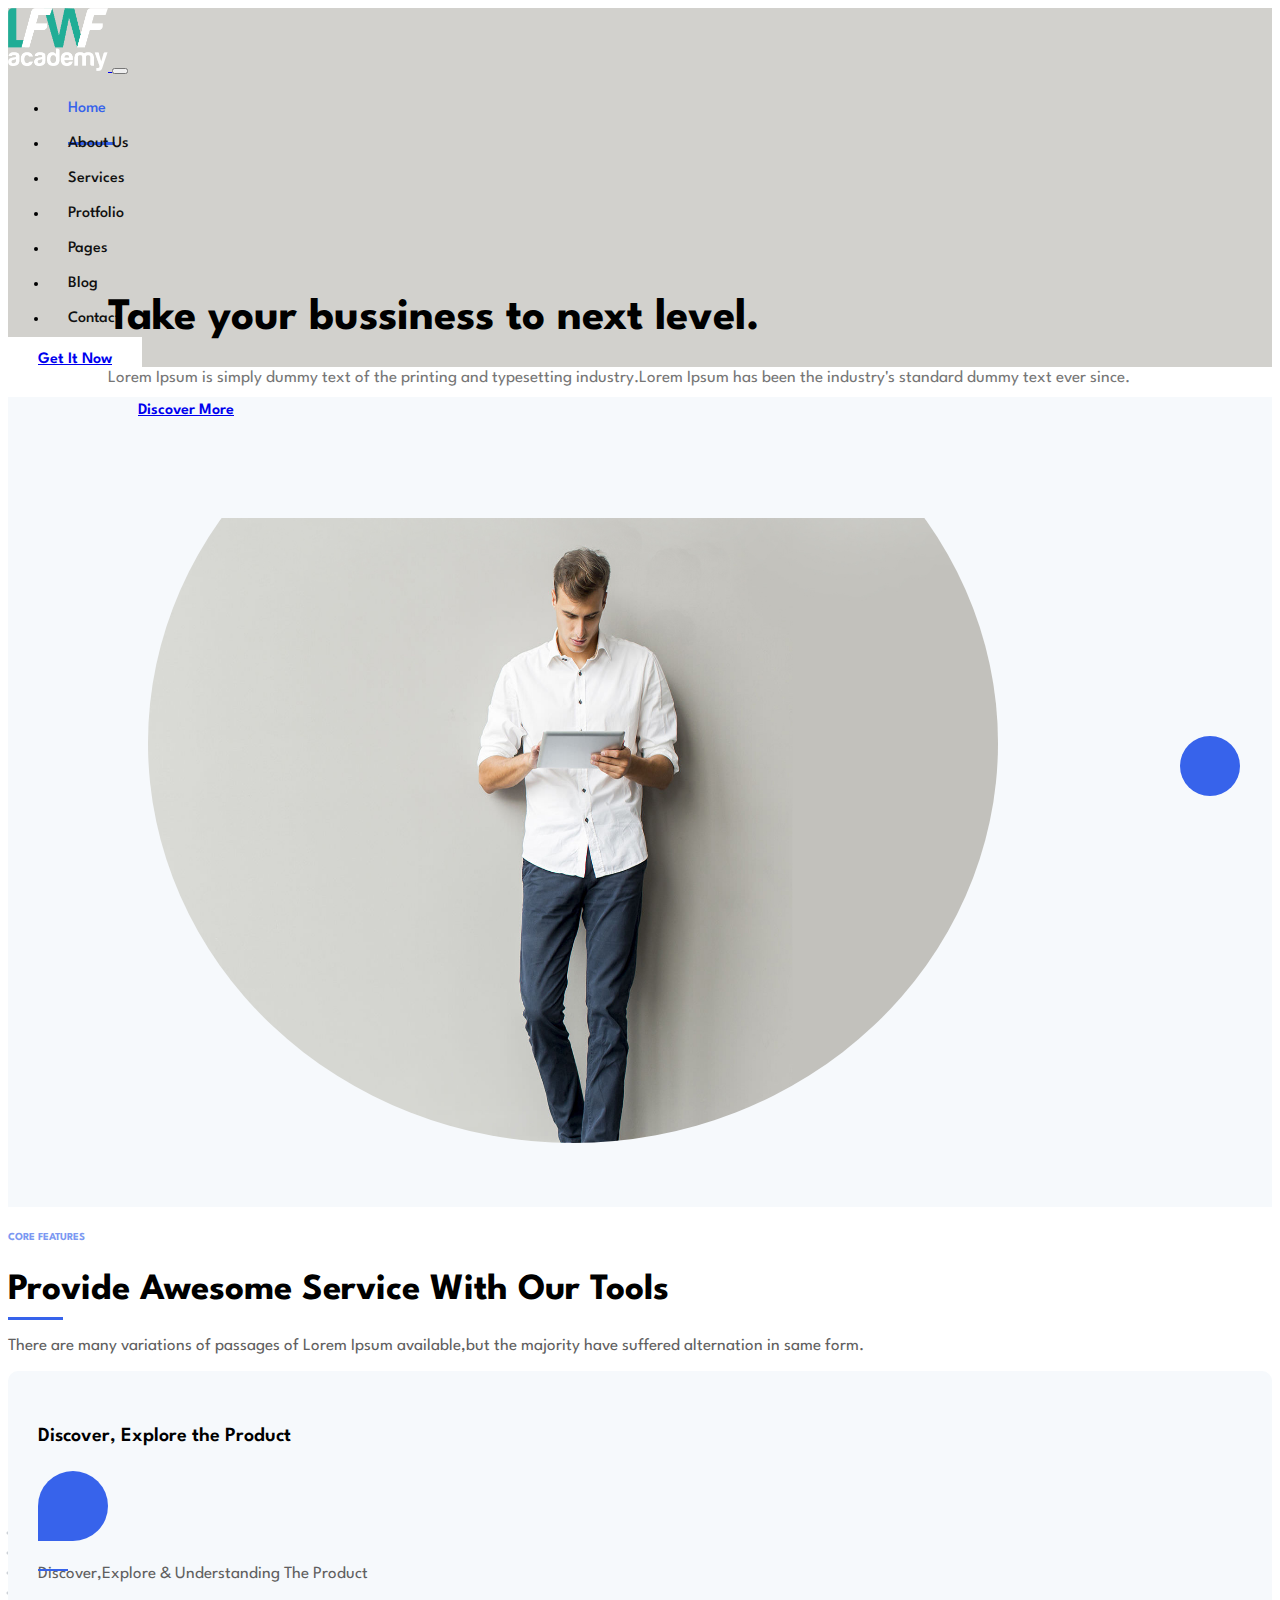
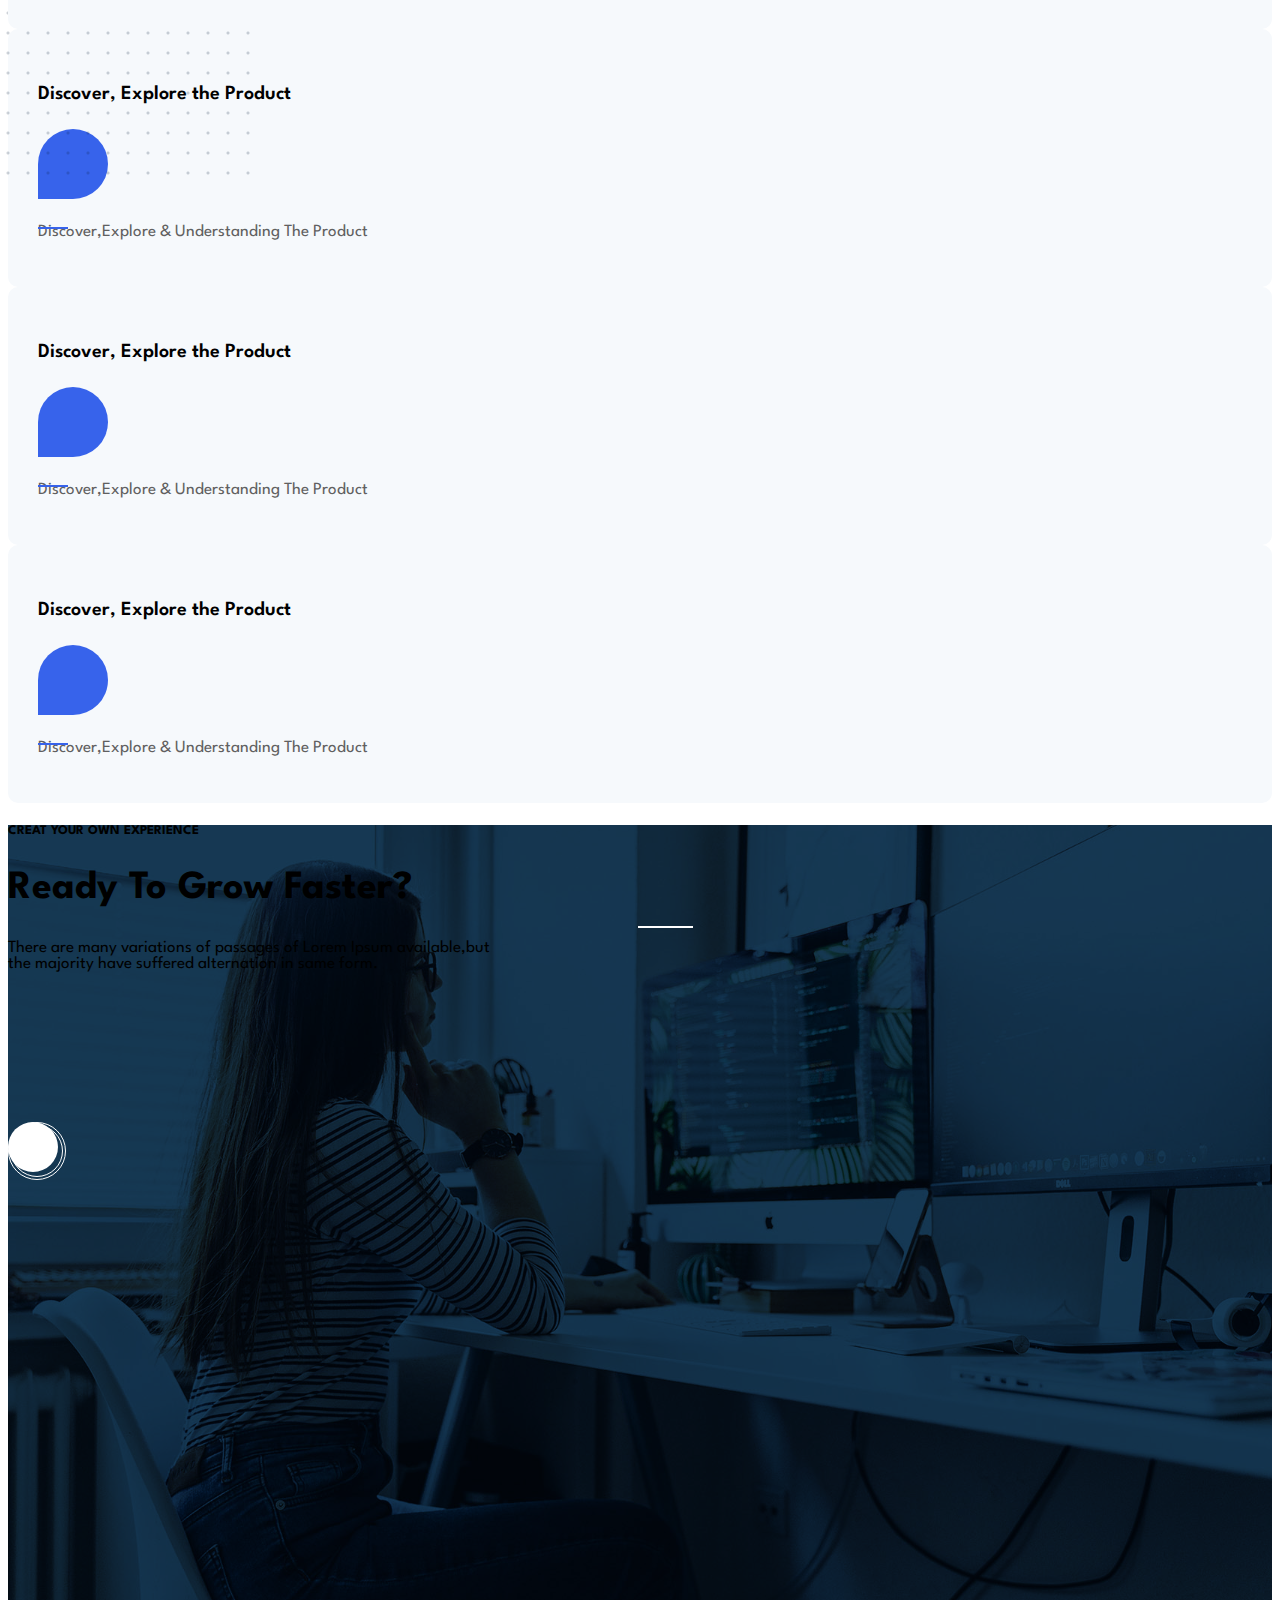
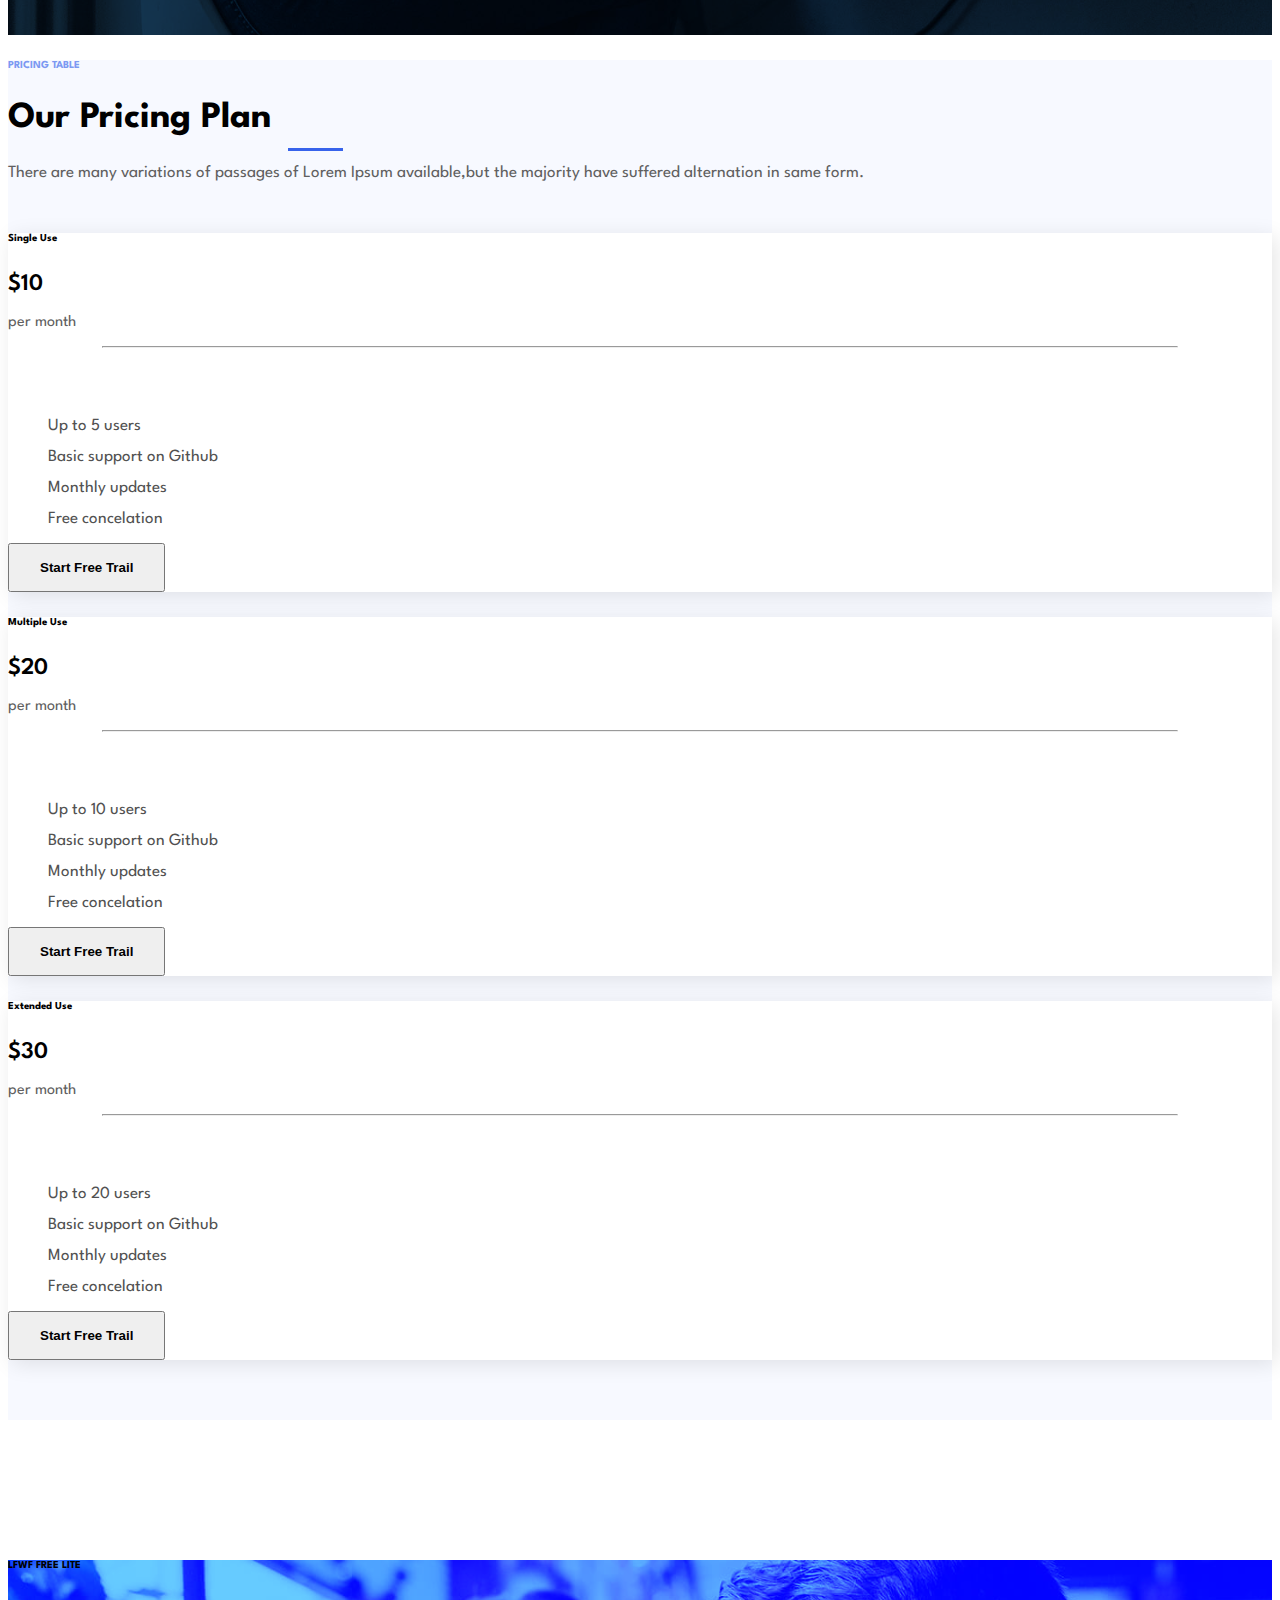
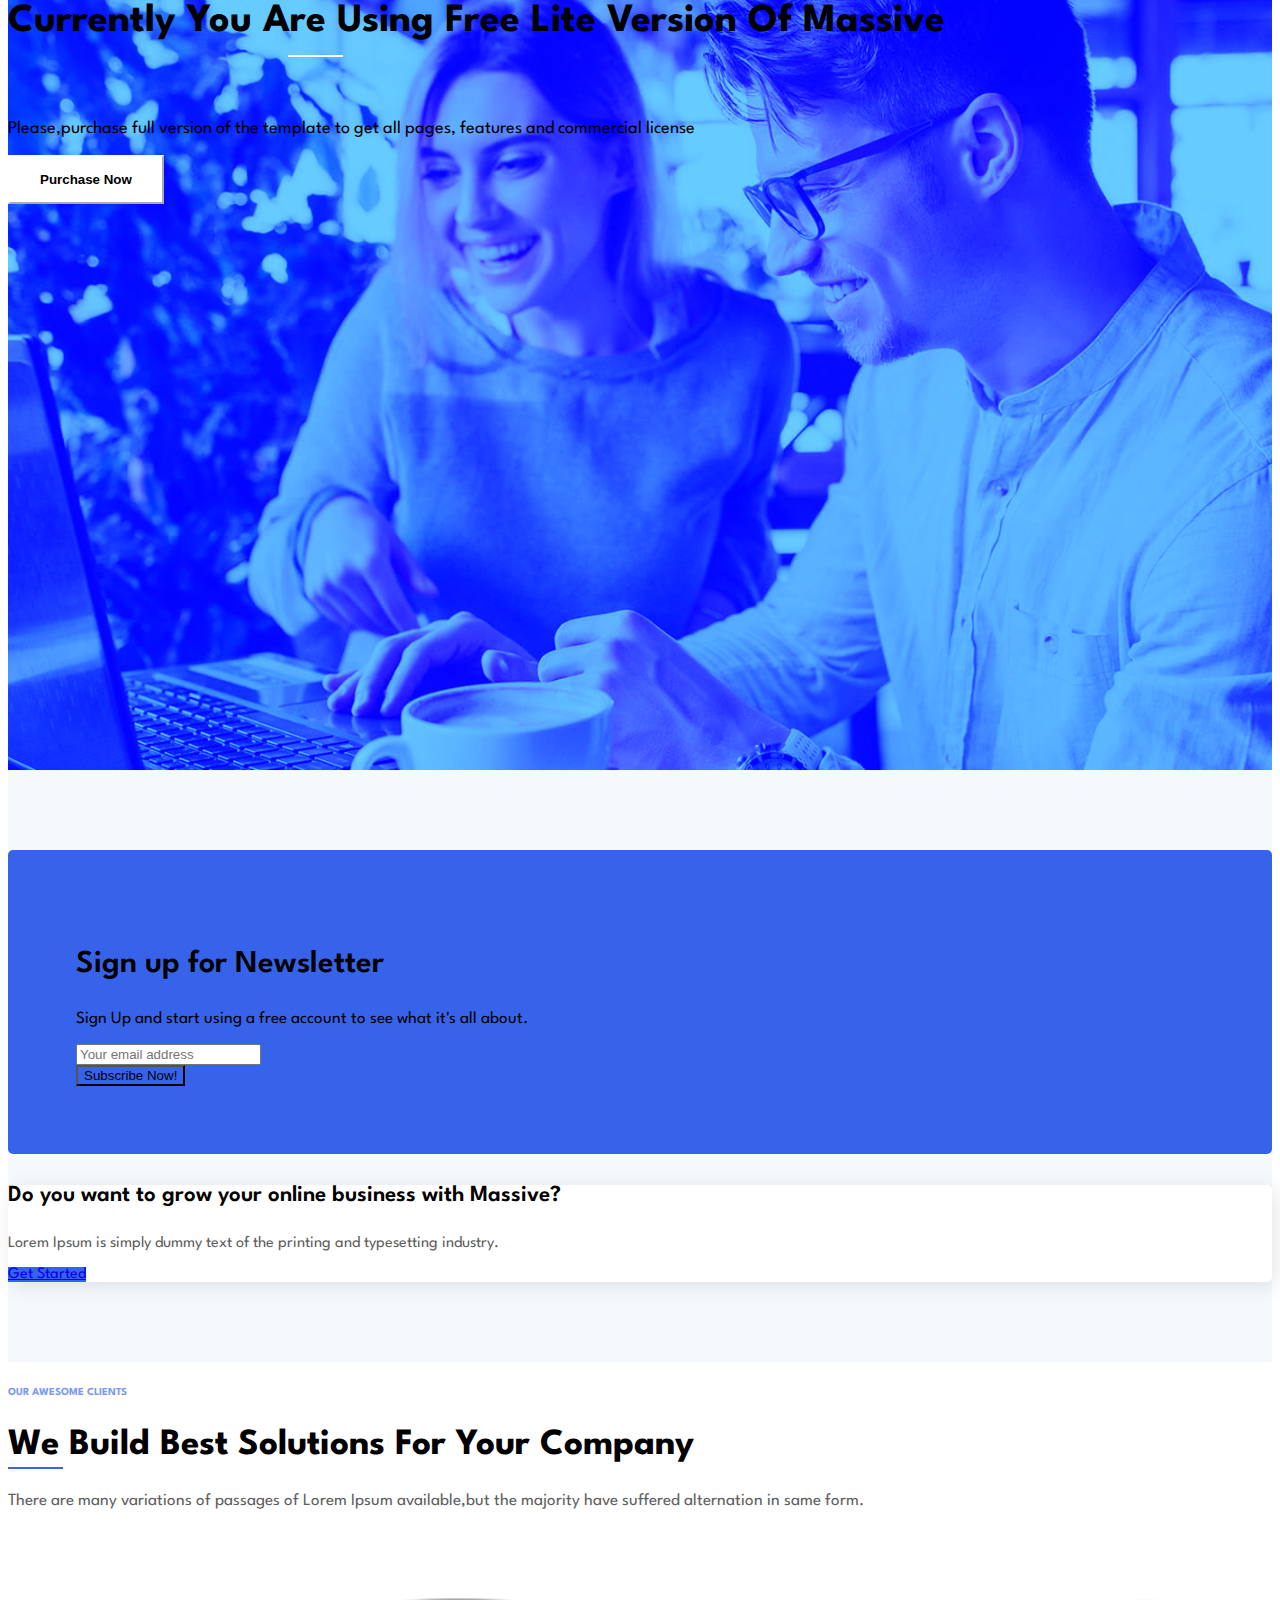
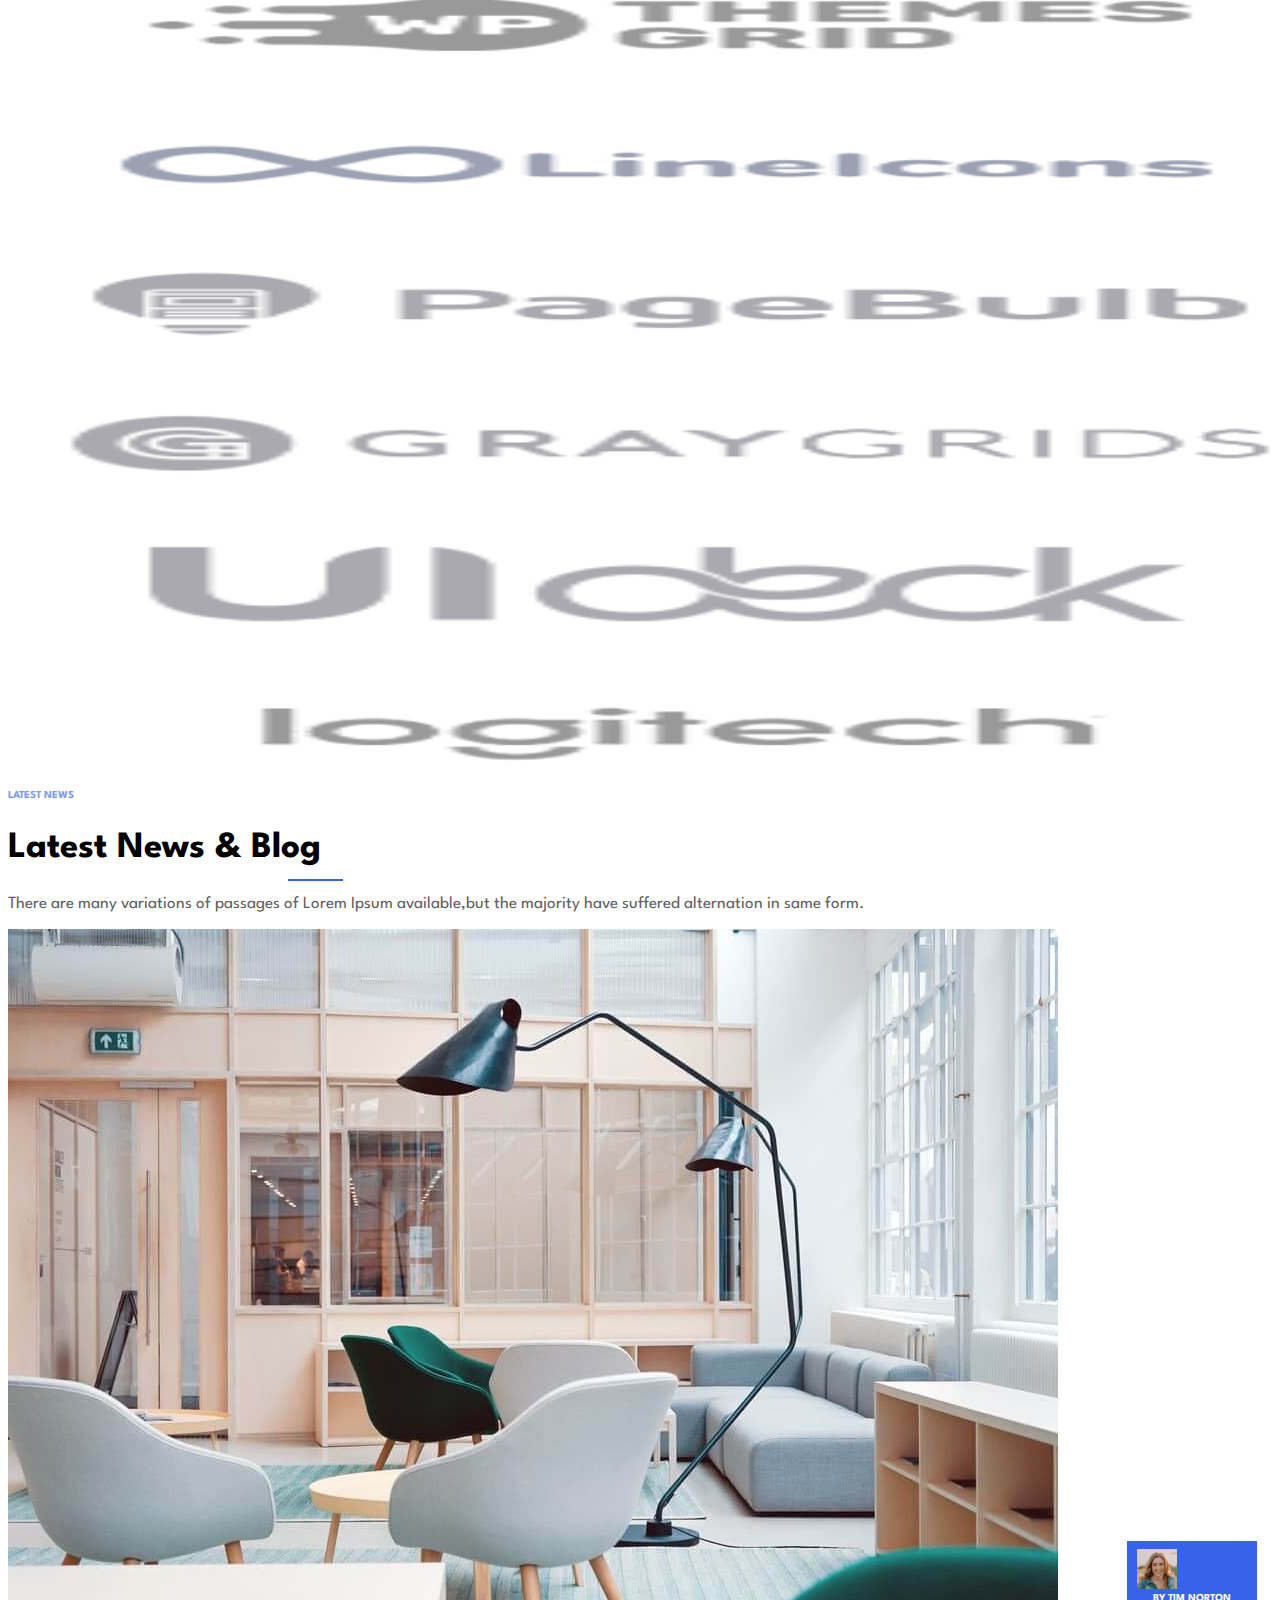
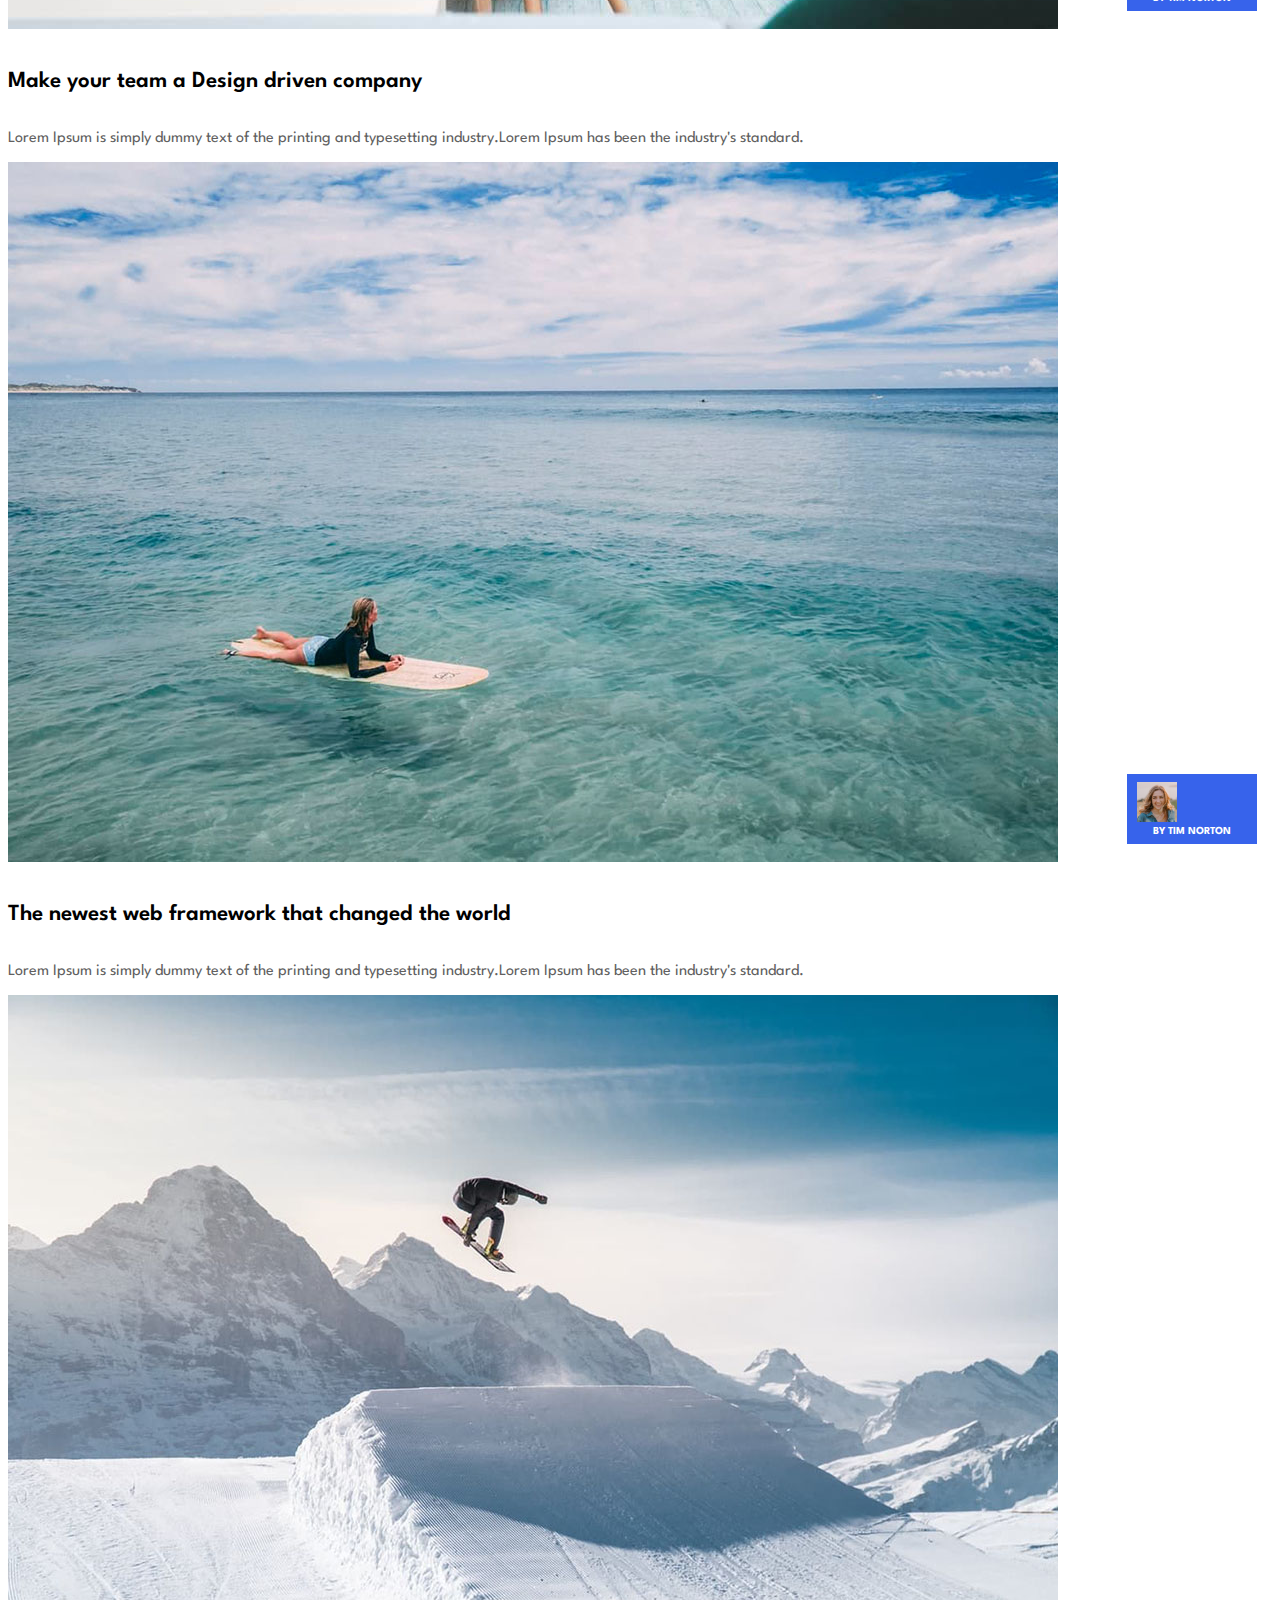
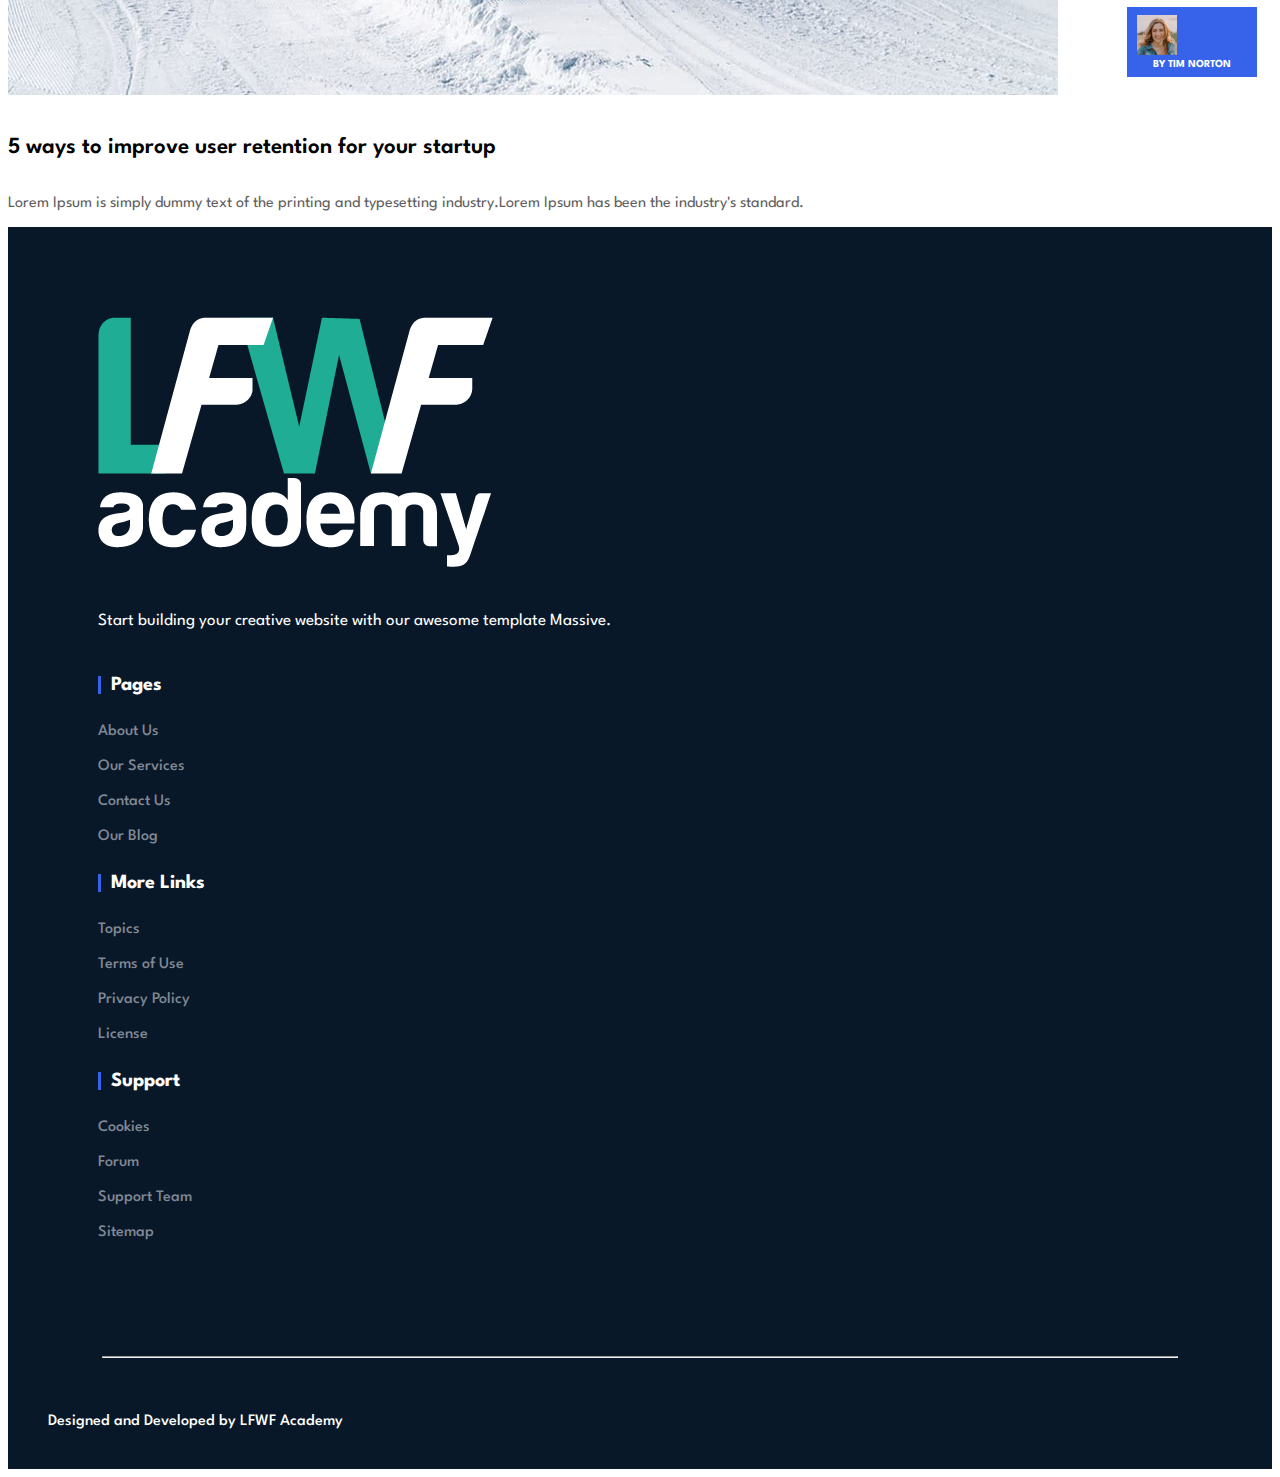
<file: index.html>
<!doctype html>
<html lang="en">
  <head>
    <!-- Required meta tags -->
    <meta charset="utf-8">
    <meta name="viewport" content="width=device-width, initial-scale=1">

    <!-- Fonts -->
    <link href="https://fonts.googleapis.com/css2?family=Spartan:wght@300;400;500;600;700&display=swap" rel="stylesheet">

    <!-- cdn -->
    <link rel="stylesheet" href="https://cdnjs.cloudflare.com/ajax/libs/font-awesome/5.15.3/css/all.min.css" integrity="sha512-iBBXm8fW90+nuLcSKlbmrPcLa0OT92xO1BIsZ+ywDWZCvqsWgccV3gFoRBv0z+8dLJgyAHIhR35VZc2oM/gI1w==" crossorigin="anonymous" referrerpolicy="no-referrer" />

    <!-- Bootstrap CSS -->
    <link href="https://cdn.jsdelivr.net/npm/bootstrap@5.0.1/dist/css/bootstrap.min.css" rel="stylesheet" integrity="sha384-+0n0xVW2eSR5OomGNYDnhzAbDsOXxcvSN1TPprVMTNDbiYZCxYbOOl7+AMvyTG2x" crossorigin="anonymous">
    <link rel="stylesheet" href="./assignment33-1.css">

    <title>LFWF-Academy</title>
    <link rel="icon" type="image/png" href="https://lfwf.io/web/img/fav.png">
  <body>

    
   
    <nav class="navbar navbar-expand-lg navbar-light main-header sticky-top">
        <div class="container">

          <a class="navbar-brand" href="#">
              <img class="logo" src="logo.png" alt="">
          </a>

          <button class="navbar-toggler" type="button" data-bs-toggle="collapse" data-bs-target="#navbarSupportedContent" aria-controls="navbarSupportedContent" aria-expanded="false" aria-label="Toggle navigation">
            <span class="navbar-toggler-icon"></span>
          </button>

          <div class="collapse navbar-collapse justify-content-end" id="navbarSupportedContent">

           <ul class="navbar-nav primary-menu mx-5">
               <li><a href="#" class="hover-active">Home</a></li>
               <li><a href="#">About Us</a></li>
               <li><a href="#">Services</a></li>
               <li><a href="#">Protfolio</a></li>
               <li><a href="#">Pages</a>
                    <ul>
                        <li><a href="#">404 Error</a></li>
                    </ul>
               </li>
               <li><a href="#">Blog</a></li>
               <li><a href="#">Contact</a></li>
           </ul>

           
           <div class="header-button rounded-pill">
            
               <a class=" btn btn-outline-primary  rounded-pill" href="#">Get It Now</a>
           </div>
           

          </div>
        </div>
      </nav>

      <section class="banner-section">
          <div class="container-fluid">
              <div class="row">
                  <div class="col-lg-5 d-flex align-items-center banner-info">
                      <div class="banner-content">
                        <h1 class="fw-bolder mb-4">Take your bussiness to next level.</h1>
                        <p class="mb-4">Lorem Ipsum is simply dummy text of the printing and typesetting  industry.Lorem Ipsum has been the industry's standard  dummy text ever since.</p>
                        <div class="banner-button">
                        <a class="btn btn-primary rounded-pill " href="#">Discover More</a>
                    </div>
                      </div>
                  </div>
                  <div class="col-lg-7">
                      <div class="banner-img-hidden">
                            <div class="banner-img">
                                <img src="hero-image.jpg" alt="">
                            </div>
                      </div>
                  </div>
              </div>
          </div>
      </section>

      <div class="up-icon">
          <a href="#"><span><i class="fas fa-chevron-up"></i></span></a>
      </div>

      <section class="service-section py-5">
        <div class="container">
            <div class="row">
                <div class="col-lg-5">
                    <div class="service-info">
                        <h6>CORE  FEATURES</h6>
                        <h2>Provide Awesome Service With Our Tools</h2>
                        <p class="mt-5">There are many variations of passages of Lorem Ipsum available,but the majority have suffered alternation in same form.</p>
          
                    </div>
                </div>
            </div>
        </div>
    </section>

    <section class="box-item-section py-5">
        <div class="container">
            <div class="row box-items">

                <div class="col-lg-3 bg-image ">
                    <div class="box-bg-img">
                        <img src="service-patern.png" alt="">
                    </div>
                    <div class="box-item">
                        <h3>Discover, Explore the Product</h3>
                        <div class="box-icon">
                            <i class="fas fa-microscope"></i>
                        </div>
                        <p class="mt-5">Discover,Explore & Understanding The Product</p>
                    </div>
                </div>
                <div class="col-lg-3">
                    <div class="box-item">
                        <h3>Discover, Explore the Product</h3>
                        <div class="box-icon">
                            <i class="fas fa-chalkboard"></i>
                        </div>
                        <p class="mt-5">Discover,Explore & Understanding The Product</p>
                    </div>
                </div>
                <div class="col-lg-3">
                    <div class="box-item">
                        <h3>Discover, Explore the Product</h3>
                        <div class="box-icon">
                            <i class="fab fa-fedora"></i>
                        </div>
                        <p class="mt-5">Discover,Explore & Understanding The Product</p>
                    </div>
                </div>
                <div class="col-lg-3">
                    <div class="box-item">
                        <h3>Discover, Explore the Product</h3>
                        <div class="box-icon">
                            <i class="fas fa-tv"></i>
                        </div>
                        <p class="mt-5">Discover,Explore & Understanding The Product</p>
                    </div>
                </div>

            </div>
        </div>
    </section>

    <section class="grow-section mt-5">
        <div class="container">
            <div class="row">
            <div class="col-lg-12 mt-5">
                <div class="grow-text text-center text-white mt-5">
                    <h5>CREAT YOUR OWN EXPERIENCE</h5>
                    <h2 class="fw-bold">Ready To Grow Faster?</h2>
                    <p class="mt-5">There are many variations of passages of Lorem Ipsum available,but <br> the majority have suffered alternation in same form.</p>
                </div>
                <div class="play-btn mx-auto">
                    <i class="fas fa-play"></i>
                </div>
            </div>
            </div>
        </div>

    </section>

    <section class="pricing-table-plan-section py-5 gray-bg ">
        <div class="container">
            <div class="row">
                <div class="col-lg-6 mx-auto">
                    <div class="pricing-table-plan-section-info text-center" >
                        <h6>PRICING TABLE</h6>
                        <h2>Our Pricing Plan</h2>
                        <p class="mt-5">There are many variations of passages of Lorem Ipsum available,but the majority have suffered alternation in same form.</p>
          
                    </div>
                </div>
            </div>
        </div>
    </section>

    <section class="pricing-table gray-bg">
        <div class="container">
            <div class="row">
                <div class="col-lg-4 text-center ">
                    <div class="pricing-table-text py-5 ">
                        <h6 class="fw-bold">Single Use</h6>
                        <h2>$10</h2>
                        <p>per month</p>
                        <hr class="mt-5">

                        <div class="middle-list-text">
                            <ul>
                                <li>Up to 5 users</li>
                                <li>Basic support on Github</li>
                                <li>Monthly updates</li>
                                <li>Free concelation</li>
                            </ul>
                        </div>
                        <button class="btn btn-primary rounded-pill pricing-btn mt-4">Start Free Trail</button>
                    </div>

                </div>
                <div class="col-lg-4 text-center ">
                    <div class="pricing-table-text py-5 ">
                        <h6 class="fw-bold">Multiple Use</h6>
                        <h2>$20</h2>
                        <p>per month</p>

                        <hr class="mt-5">

                        <div class="middle-list-text">
                            <ul>
                                <li>Up to 10 users</li>
                                <li>Basic support on Github</li>
                                <li>Monthly updates</li>
                                <li>Free concelation</li>
                            </ul>
                        </div>
                        <button class="btn btn-primary rounded-pill pricing-btn mt-4">Start Free Trail</button>
                    </div>

                </div>
                <div class="col-lg-4 text-center ">
                    <div class="pricing-table-text py-5 ">
                        <h6 class="fw-bold">Extended Use</h6>
                        <h2>$30</h2>
                        <p>per month</p>
                        <hr class="mt-5">

                        <div class="middle-list-text">
                            <ul>
                                <li>Up to 20 users</li>
                                <li>Basic support on Github</li>
                                <li>Monthly updates</li>
                                <li>Free concelation</li>
                            </ul>
                        </div>
                        <button class="btn btn-primary rounded-pill pricing-btn mt-4">Start Free Trail</button>
                    </div>

                </div>
            </div>
        </div>
    </section>

    <section class="massive-banner-section">
        <div class="container">
            <div class="row">
                <div class="col-lg-6 mx-auto">
                    <div class="massive-banner-text text-center text-white">
                        <h6>LFWF FREE LITE</h6>
                        <h2 class="fw-bold mt-3">Currently You Are Using Free Lite Version Of Massive</h2>
                        <p class="">Please,purchase full version of the template to get all pages, features and commercial license</p>

                        <button class=" btn btn-outline-primary rounded-pill mt-4 purchase-now-btn    ">Purchase Now</button>
                    </div>
                </div>
            </div>
        </div>
    </section>

    <section class="newsletter-section">
        <div class="container">
            <div class="row">
                <div class="col-lg-8">
                    <div class="newsletter-text">
                        <h3 class="text-light ">Sign up for Newsletter</h3>
                        <p class="text-light w-50 mt-4 mb-4">Sign Up and start using a free account to see what it's all about.</p>
                        <form action="#">
                            <div class="row ">
                                <div class="col-lg-8">
                                    <input type="text" class="form-control form-control-lg rounded-pill border " placeholder="Your email address">
                                </div>
                                <div class="col-lg-4">
                                    <button type="button" name="" id="" class="btn btn-primary border btn-lg rounded-pill btn-custom">Subscribe Now!</button>
                                </div>
                            </div>
                        </form>
                    </div>
                </div>
                <div class="col-lg-4">
                  
                    <div class="ns-right-text p-5">
                        <h4 class="mb-4">Do you want to grow your online business with Massive?</h4>
                        <p class="mb-4">Lorem Ipsum is simply dummy text of the printing and typesetting industry.</p>
                        <span><a href="#" class="btn btn-primary border btn-lg rounded-pill btn-custom ">Get Started</a></span>
                        
                    </div>
               
                </div>
            </div>
        </div>
    </section>

    
    <section class="awesome-logo-section py-5 mt-5">
        <div class="container">
            <div class="row">
                <div class="col-lg-5">
                    <div class="service-info-2">
                        <h6>OUR AWESOME CLIENTS</h6>
                        <h2 class="w-75">We Build Best Solutions For Your Company</h2>
                        <p class="mt-5">There are many variations of passages of Lorem Ipsum available,but the majority have suffered alternation in same form.</p>
          
                    </div>
                </div>
                <div class="col-lg-7">
                    <div class="row g-0">

                        <div class="col-lg-4">
                          <div class="aw-logo-image border">
                            <img src="client1.png" alt="">
                         </div>
                        </div>

                        <div class="col-lg-4">
                            <div class="aw-logo-image border">
                              <img src="client2.png" alt="">
                           </div>
                          </div>

                          <div class="col-lg-4">
                            <div class="aw-logo-image border">
                              <img src="client3.png" alt="">
                           </div>
                          </div>

                          <div class="col-lg-4">
                            <div class="aw-logo-image border">
                              <img src="client4.png" alt="">
                           </div>
                          </div>

                          <div class="col-lg-4">
                            <div class="aw-logo-image border">
                              <img src="client5.png" alt="">
                           </div>
                          </div>

                          <div class="col-lg-4">
                            <div class="aw-logo-image border">
                              <img src="client6.png" alt="">
                           </div>
                          </div>
                
                
                </div>
                </div>
            </div>
        </div>
    </section>

    
    <section class="pricing-table-plan-section py-5 mt-5 ">
        <div class="container">
            <div class="row">
                
                <div class="col-lg-6 mx-auto">
                    <div class="pricing-table-plan-section-info text-center" >
                        <h6>LATEST NEWS</h6>
                        <h2>Latest News & Blog</h2>
                        <p class="mt-5">There are many variations of passages of Lorem Ipsum available,but the majority have suffered alternation in same form.</p>
          
                    </div>
                </div>
               
            </div>
        </div>
    </section>

    <section class="blog-section mt-4">
        <div class="container">
            <div class="row">

                <div class="col-lg-4">
                    <div class="blog-item">
                        <div class="blog-thumbnail">
                            <img src="blog-grid1.jpg" class="rounded-3" alt="">
                            <div class="blog-thumb-small d-flex align-items-center rounded-pill">
                                <img src="author.jpg" class="rounded-circle" alt="">
                                <h6>BY TIM NORTON</h6>
                            </div>
                        </div>
                        <div class="blog-content">
                            <h5>Make your team a Design driven company</h5>
                            <p class="mt-4">Lorem Ipsum is simply dummy text of the printing and typesetting  industry.Lorem Ipsum has been the industry's standard.</p>
                        </div>
                    </div>
                </div>

                <div class="col-lg-4">
                    <div class="blog-item">
                        <div class="blog-thumbnail">
                            <img src="blog-grid2.jpg" class="rounded-3" alt="">
                            <div class="blog-thumb-small d-flex align-items-center rounded-pill">
                                <img src="author.jpg" class="rounded-circle" alt="">
                                <h6>BY TIM NORTON</h6>
                            </div>
                        </div>
                        <div class="blog-content">
                            <h5>The newest web framework that changed the world</h5>
                            <p class="mt-4">Lorem Ipsum is simply dummy text of the printing and typesetting  industry.Lorem Ipsum has been the industry's standard.</p>
                        </div>
                    </div>
                </div>

                <div class="col-lg-4">
                    <div class="blog-item">
                        <div class="blog-thumbnail">
                            <img src="blog-grid3.jpg" class="rounded-3" alt="">
                            <div class="blog-thumb-small d-flex align-items-center rounded-pill">
                                <img src="author.jpg" class="rounded-circle" alt="">
                                <h6>BY TIM NORTON</h6>
                            </div>
                        </div>
                        <div class="blog-content">
                            <h5>5 ways to improve user retention for your startup</h5>
                            <p class="mt-4">Lorem Ipsum is simply dummy text of the printing and typesetting  industry.Lorem Ipsum has been the industry's standard.</p>
                        </div>
                    </div>
                </div>

            </div>
        </div>
    </section>

    <section class="footer mt-5">
        <div class="footer-top">
            <div class="container">
                <div class="row">

                    <div class="col-lg-3">
                        <div class="footer-content">
                            <a href="#"><img src="lfwfacademy-logo-1.png" class="w-50" alt=""></a>
                            <p class="">Start building your creative website with our awesome template Massive.</p>
                            <div class="footer-social ">
                              <ul class="d-flex ">
                                
                                <li><a href="#"><i class="fab fa-instagram"></i></a></li>
                                <li><a href="#"><i class="fab fa-twitter"></i></a></li>
                                <li><a href="#"><i class="fab fa-linkedin"></i></a></li>
                              </ul>
                            </div>
                          </div>
                    </div>

                    <div class="col-lg-3">
                        <div class="footer-content">
                          <h3>Pages</h3>
          
                          <ul>
                            <li><a href="#">About Us</a></li>
                            <li><a href="#">Our Services</a></li>
                            <li><a href="#">Contact Us</a></li>
                            <li><a href="#">Our Blog</a></li>
                          </ul>
                        </div>
                      </div>

                      <div class="col-lg-3">
                        <div class="footer-content">
                          <h3>More Links</h3>
          
                          <ul>
                            <li><a href="#">Topics</a></li>
                            <li><a href="#">Terms of Use</a></li>
                            <li><a href="#">Privacy Policy</a></li>
                            <li><a href="#">License</a></li>
                           
                          </ul>
                        </div>
                      </div>

                      <div class="col-lg-3">
                        <div class="footer-content">
                          <h3>Support</h3>
          
                          <ul>
                            <li><a href="#">Cookies</a></li>
                            <li><a href="#">Forum</a></li>
                            <li><a href="#">Support Team</a></li>
                            <li><a href="#">Sitemap</a></li>
                            
                          </ul>
                        </div>
                      </div>
                </div>
            </div>
        </div>
        <hr class="">
        <div class="footer-bottom">
            <div class="container">
                <div class="row">
                    <div class="col-lg-12">
                        <div class="footer-bottom-text text-center">
                            <p>Designed and Developed by LFWF Academy</p>
                        </div>
                    </div>
                </div>
            </div>
        </div>
    </section>
    

    <!-- Optional JavaScript; choose one of the two! -->
 
    <!-- Option 1: Bootstrap Bundle with Popper -->
    <script src="https://cdn.jsdelivr.net/npm/bootstrap@5.0.1/dist/js/bootstrap.bundle.min.js" integrity="sha384-gtEjrD/SeCtmISkJkNUaaKMoLD0//ElJ19smozuHV6z3Iehds+3Ulb9Bn9Plx0x4" crossorigin="anonymous"></script>

    <!-- Option 2: Separate Popper and Bootstrap JS -->
    <!--
    <script src="https://cdn.jsdelivr.net/npm/@popperjs/core@2.9.2/dist/umd/popper.min.js" integrity="sha384-IQsoLXl5PILFhosVNubq5LC7Qb9DXgDA9i+tQ8Zj3iwWAwPtgFTxbJ8NT4GN1R8p" crossorigin="anonymous"></script>
    <script src="https://cdn.jsdelivr.net/npm/bootstrap@5.0.1/dist/js/bootstrap.min.js" integrity="sha384-Atwg2Pkwv9vp0ygtn1JAojH0nYbwNJLPhwyoVbhoPwBhjQPR5VtM2+xf0Uwh9KtT" crossorigin="anonymous"></script>
    -->
  </body>
</html>
</file>
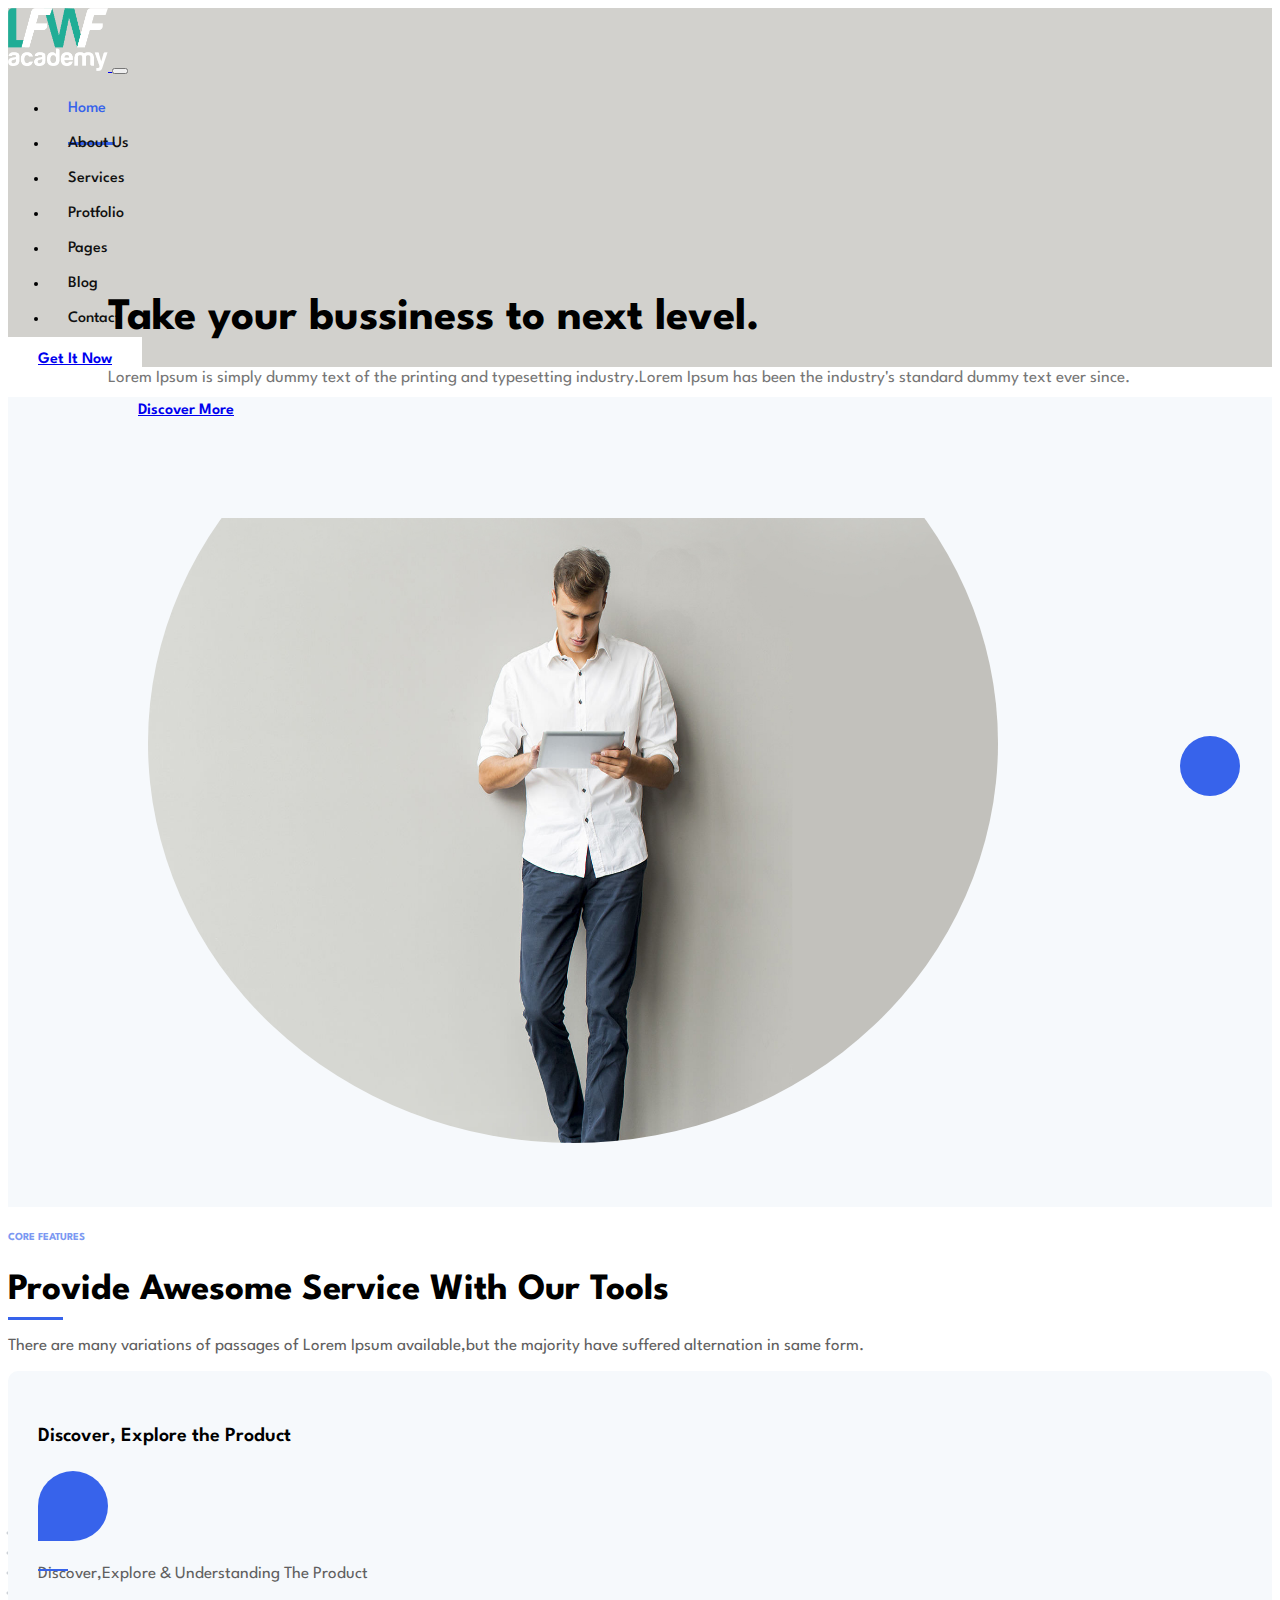
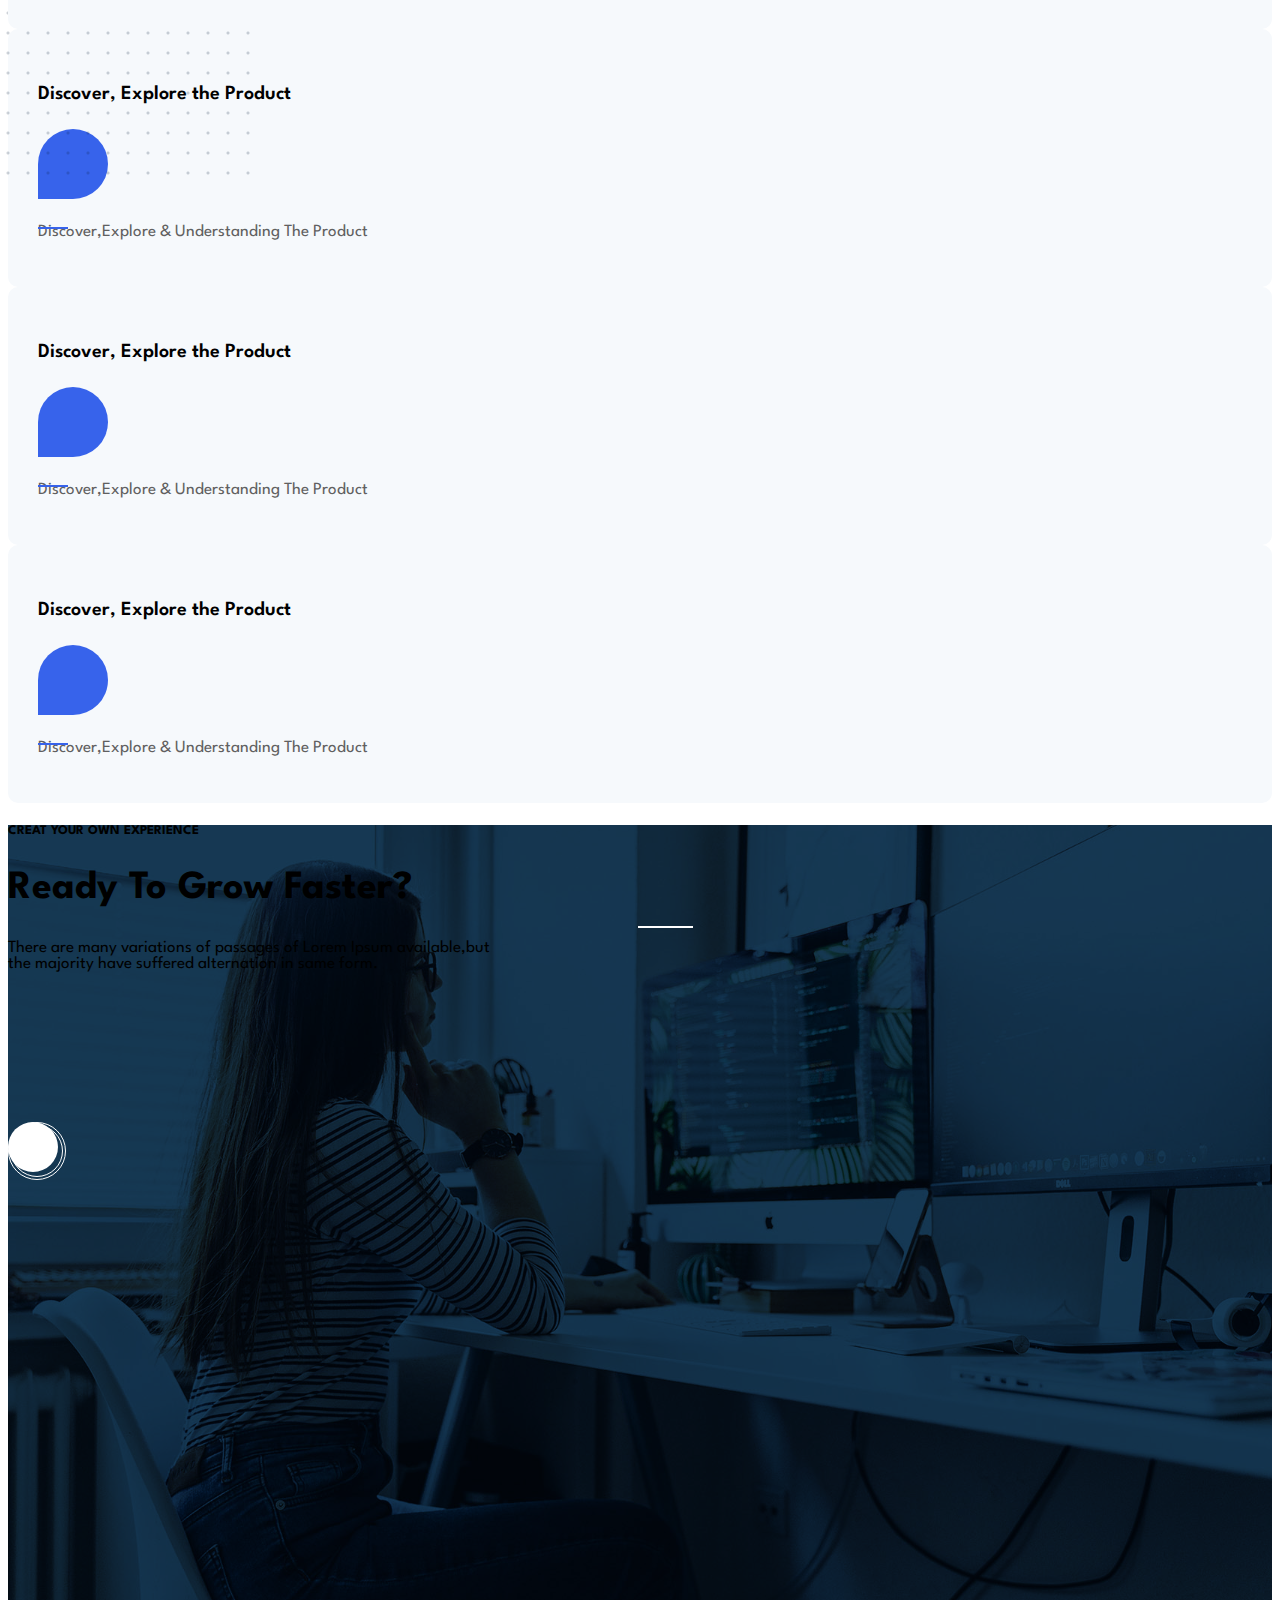
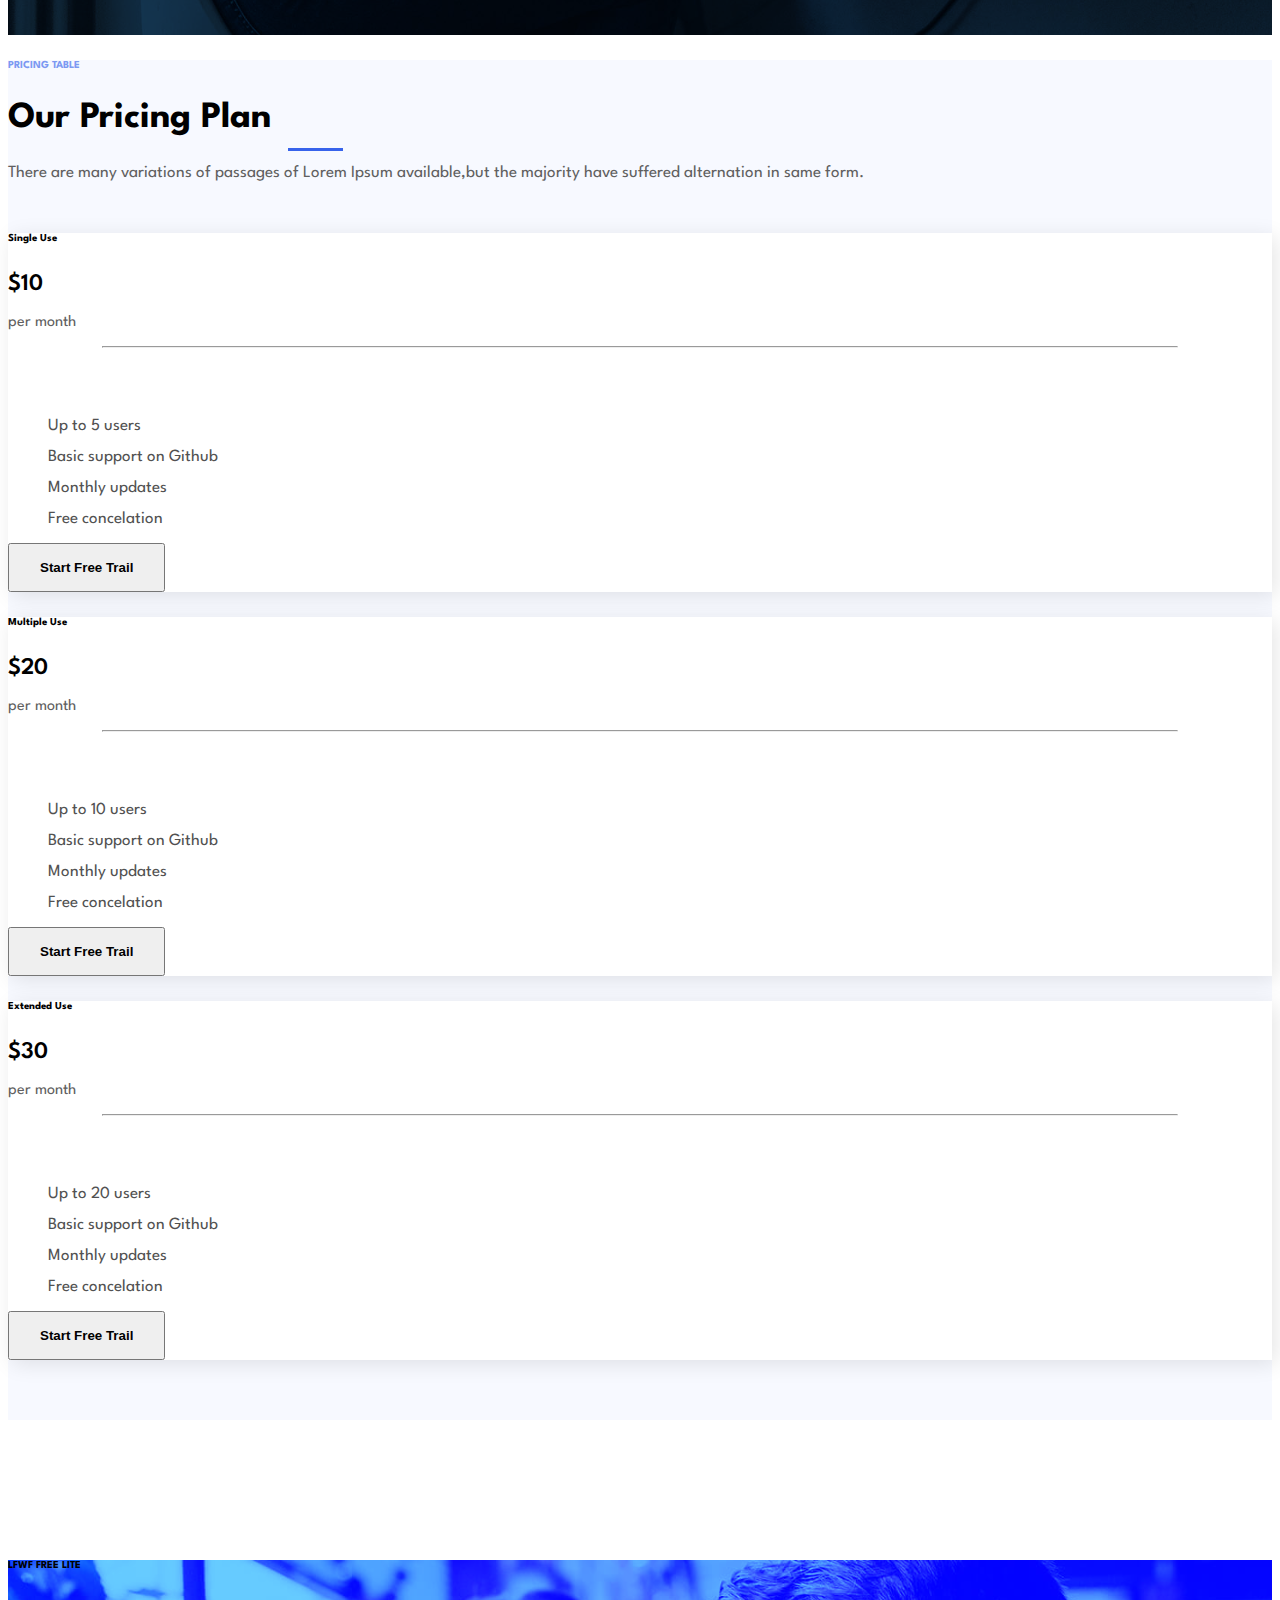
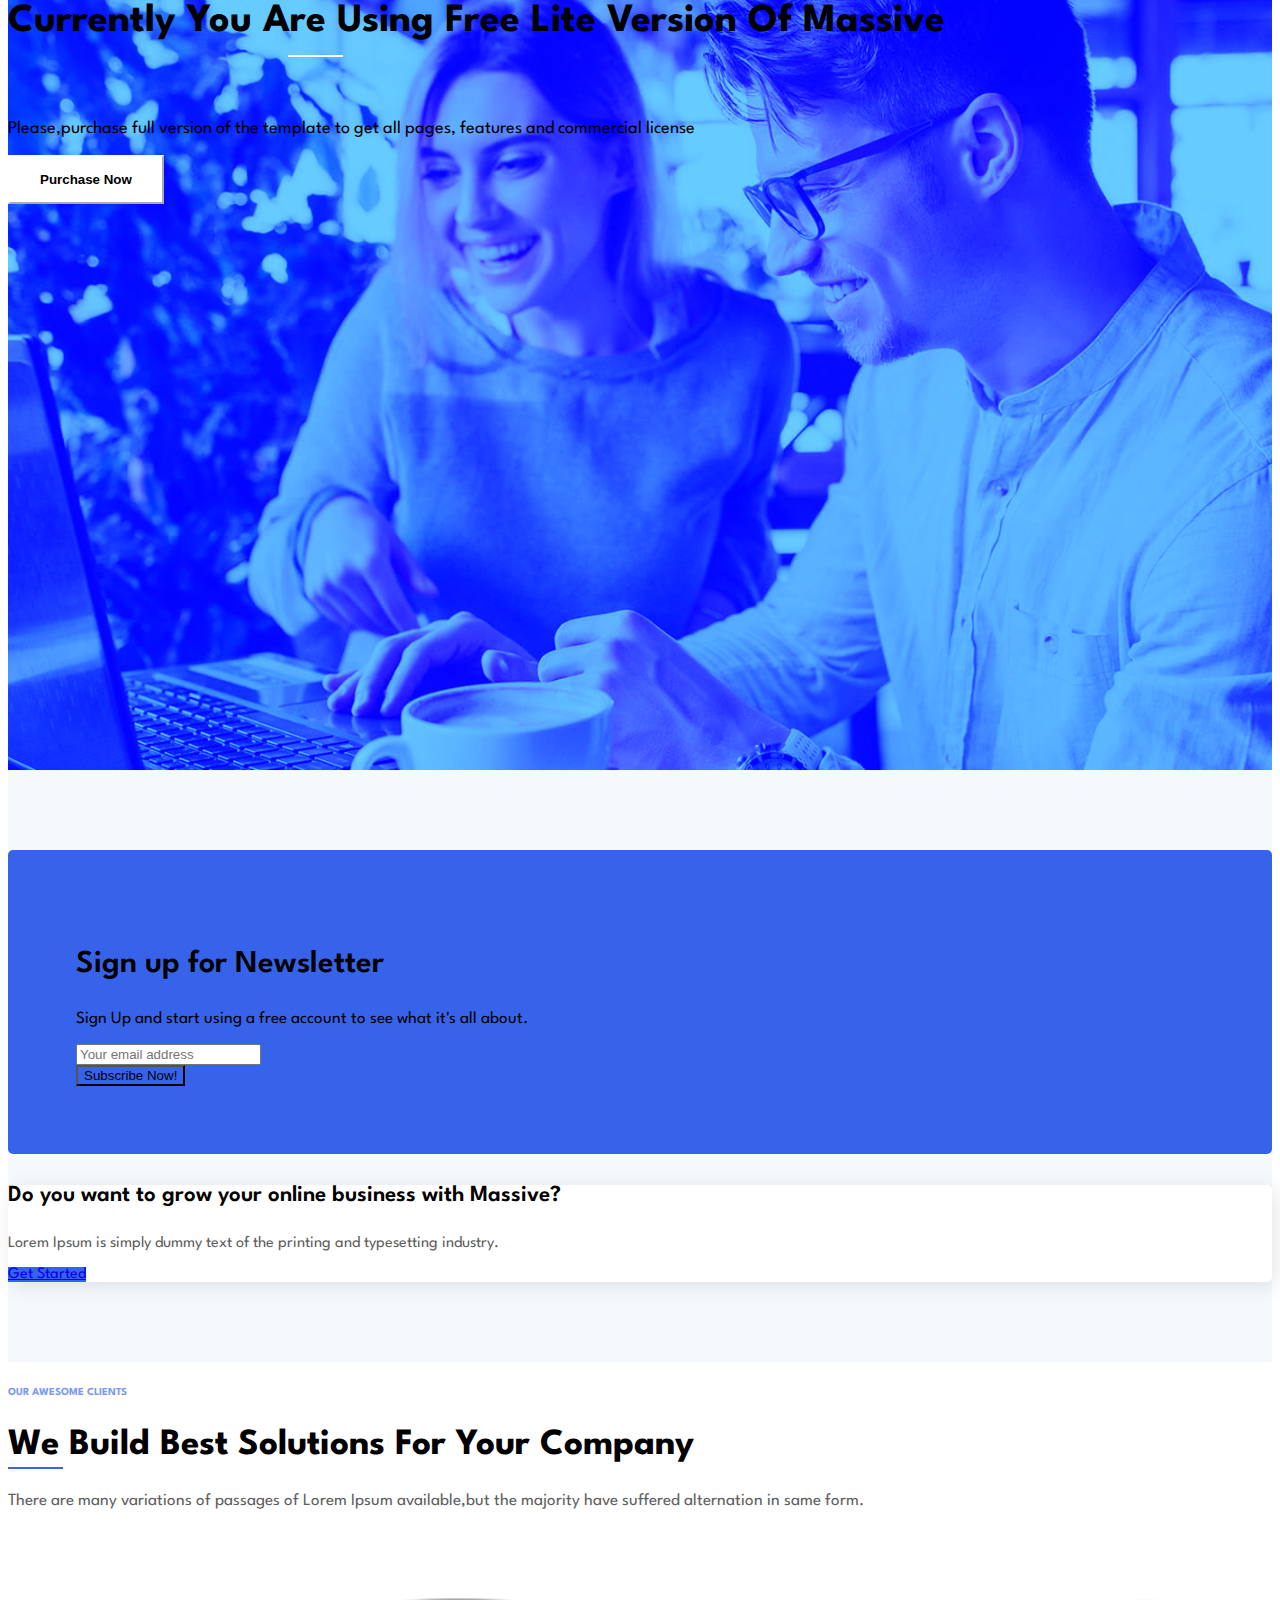
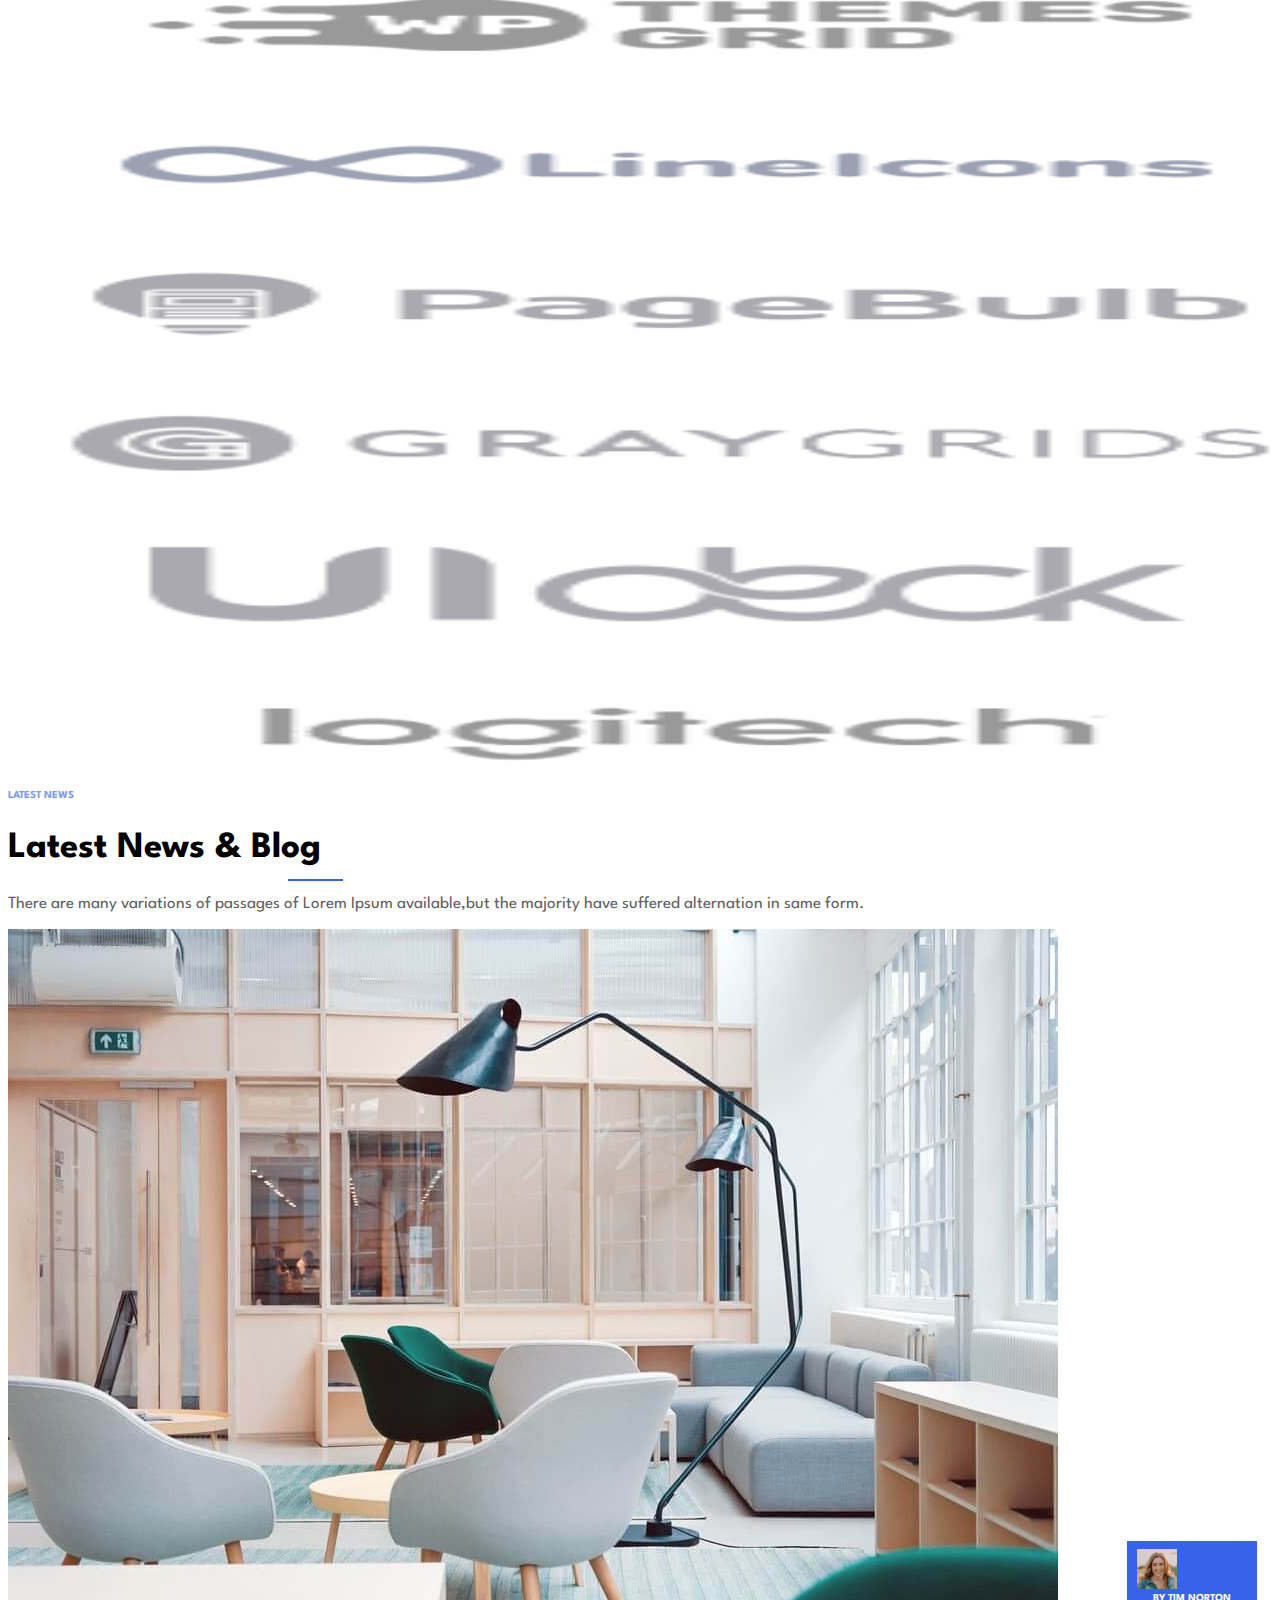
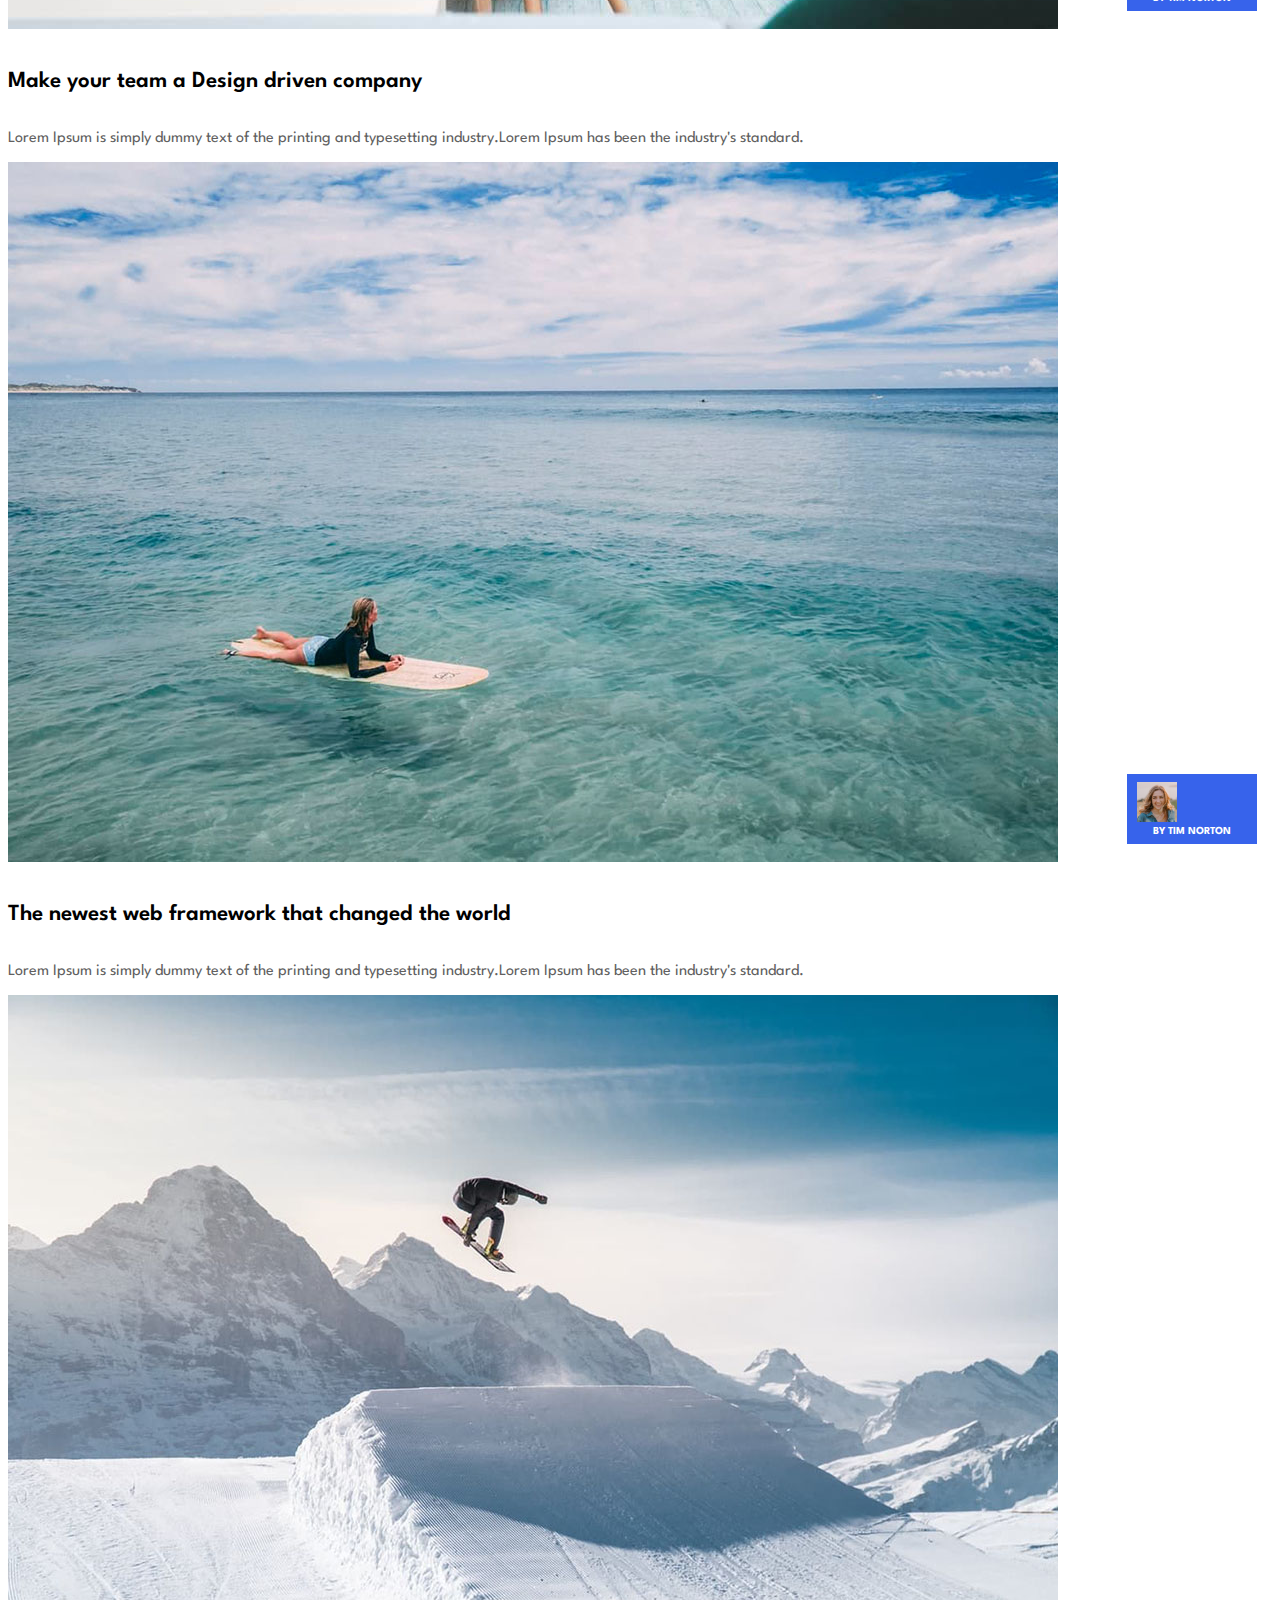
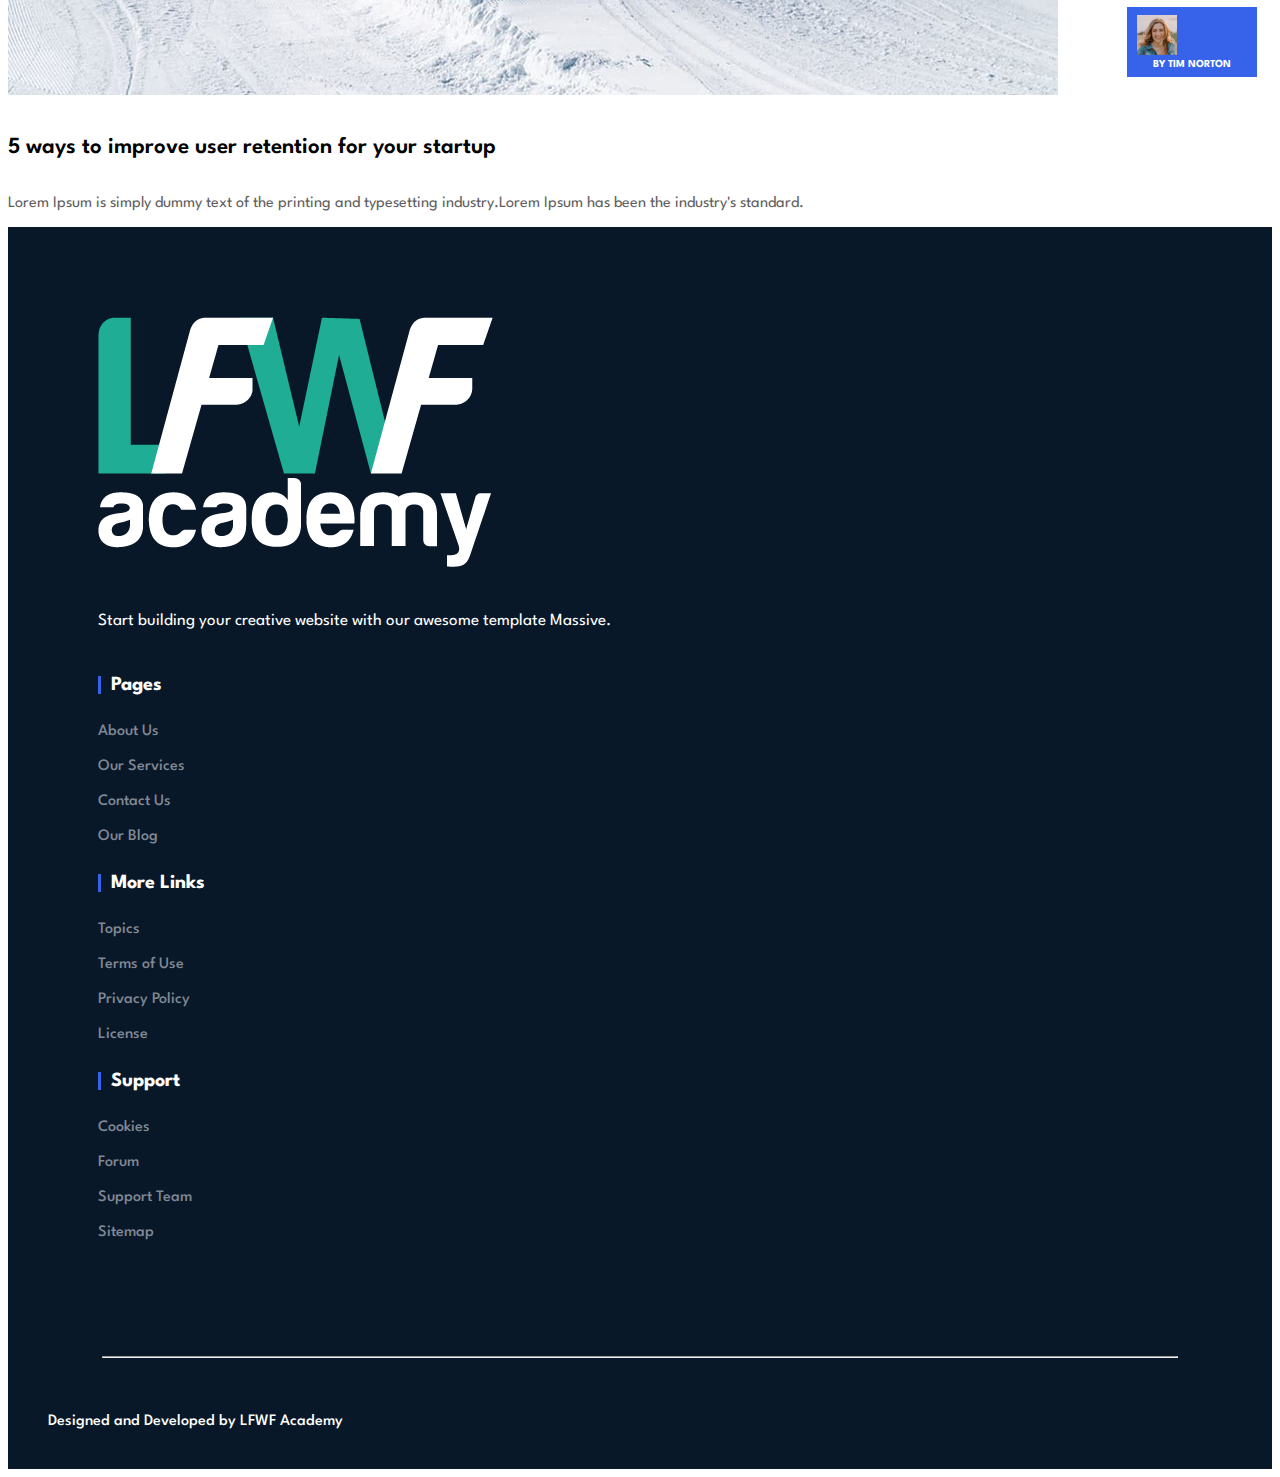
<file: assignment33-1.html>
<!doctype html>
<html lang="en">
  <head>
    <!-- Required meta tags -->
    <meta charset="utf-8">
    <meta name="viewport" content="width=device-width, initial-scale=1">

    <!-- Fonts -->
    <link href="https://fonts.googleapis.com/css2?family=Spartan:wght@300;400;500;600;700&display=swap" rel="stylesheet">

    <!-- cdn -->
    <link rel="stylesheet" href="https://cdnjs.cloudflare.com/ajax/libs/font-awesome/5.15.3/css/all.min.css" integrity="sha512-iBBXm8fW90+nuLcSKlbmrPcLa0OT92xO1BIsZ+ywDWZCvqsWgccV3gFoRBv0z+8dLJgyAHIhR35VZc2oM/gI1w==" crossorigin="anonymous" referrerpolicy="no-referrer" />

    <!-- Bootstrap CSS -->
    <link href="https://cdn.jsdelivr.net/npm/bootstrap@5.0.1/dist/css/bootstrap.min.css" rel="stylesheet" integrity="sha384-+0n0xVW2eSR5OomGNYDnhzAbDsOXxcvSN1TPprVMTNDbiYZCxYbOOl7+AMvyTG2x" crossorigin="anonymous">
    <link rel="stylesheet" href="./assignment33-1.css">

    <title>LFWF-Academy</title>
    <link rel="icon" type="image/png" href="https://lfwf.io/web/img/fav.png">
  <body>

    
   
    <nav class="navbar navbar-expand-lg navbar-light main-header sticky-top">
        <div class="container">

          <a class="navbar-brand" href="#">
              <img class="logo" src="logo.png" alt="">
          </a>

          <button class="navbar-toggler" type="button" data-bs-toggle="collapse" data-bs-target="#navbarSupportedContent" aria-controls="navbarSupportedContent" aria-expanded="false" aria-label="Toggle navigation">
            <span class="navbar-toggler-icon"></span>
          </button>

          <div class="collapse navbar-collapse justify-content-end" id="navbarSupportedContent">

           <ul class="navbar-nav primary-menu mx-5">
               <li><a href="#" class="hover-active">Home</a></li>
               <li><a href="#">About Us</a></li>
               <li><a href="#">Services</a></li>
               <li><a href="#">Protfolio</a></li>
               <li><a href="#">Pages</a>
                    <ul>
                        <li><a href="#">404 Error</a></li>
                    </ul>
               </li>
               <li><a href="#">Blog</a></li>
               <li><a href="#">Contact</a></li>
           </ul>

           
           <div class="header-button rounded-pill">
            
               <a class=" btn btn-outline-primary  rounded-pill" href="#">Get It Now</a>
           </div>
           

          </div>
        </div>
      </nav>

      <section class="banner-section">
          <div class="container-fluid">
              <div class="row">
                  <div class="col-lg-5 d-flex align-items-center banner-info">
                      <div class="banner-content">
                        <h1 class="fw-bolder mb-4">Take your bussiness to next level.</h1>
                        <p class="mb-4">Lorem Ipsum is simply dummy text of the printing and typesetting  industry.Lorem Ipsum has been the industry's standard  dummy text ever since.</p>
                        <div class="banner-button">
                        <a class="btn btn-primary rounded-pill " href="#">Discover More</a>
                    </div>
                      </div>
                  </div>
                  <div class="col-lg-7">
                      <div class="banner-img-hidden">
                            <div class="banner-img">
                                <img src="hero-image.jpg" alt="">
                            </div>
                      </div>
                  </div>
              </div>
          </div>
      </section>

      <div class="up-icon">
          <a href="#"><span><i class="fas fa-chevron-up"></i></span></a>
      </div>

      <section class="service-section py-5">
        <div class="container">
            <div class="row">
                <div class="col-lg-5">
                    <div class="service-info">
                        <h6>CORE  FEATURES</h6>
                        <h2>Provide Awesome Service With Our Tools</h2>
                        <p class="mt-5">There are many variations of passages of Lorem Ipsum available,but the majority have suffered alternation in same form.</p>
          
                    </div>
                </div>
            </div>
        </div>
    </section>

    <section class="box-item-section py-5">
        <div class="container">
            <div class="row box-items">

                <div class="col-lg-3 bg-image ">
                    <div class="box-bg-img">
                        <img src="service-patern.png" alt="">
                    </div>
                    <div class="box-item">
                        <h3>Discover, Explore the Product</h3>
                        <div class="box-icon">
                            <i class="fas fa-microscope"></i>
                        </div>
                        <p class="mt-5">Discover,Explore & Understanding The Product</p>
                    </div>
                </div>
                <div class="col-lg-3">
                    <div class="box-item">
                        <h3>Discover, Explore the Product</h3>
                        <div class="box-icon">
                            <i class="fas fa-chalkboard"></i>
                        </div>
                        <p class="mt-5">Discover,Explore & Understanding The Product</p>
                    </div>
                </div>
                <div class="col-lg-3">
                    <div class="box-item">
                        <h3>Discover, Explore the Product</h3>
                        <div class="box-icon">
                            <i class="fab fa-fedora"></i>
                        </div>
                        <p class="mt-5">Discover,Explore & Understanding The Product</p>
                    </div>
                </div>
                <div class="col-lg-3">
                    <div class="box-item">
                        <h3>Discover, Explore the Product</h3>
                        <div class="box-icon">
                            <i class="fas fa-tv"></i>
                        </div>
                        <p class="mt-5">Discover,Explore & Understanding The Product</p>
                    </div>
                </div>

            </div>
        </div>
    </section>

    <section class="grow-section mt-5">
        <div class="container">
            <div class="row">
            <div class="col-lg-12 mt-5">
                <div class="grow-text text-center text-white mt-5">
                    <h5>CREAT YOUR OWN EXPERIENCE</h5>
                    <h2 class="fw-bold">Ready To Grow Faster?</h2>
                    <p class="mt-5">There are many variations of passages of Lorem Ipsum available,but <br> the majority have suffered alternation in same form.</p>
                </div>
                <div class="play-btn mx-auto">
                    <i class="fas fa-play"></i>
                </div>
            </div>
            </div>
        </div>

    </section>

    <section class="pricing-table-plan-section py-5 gray-bg ">
        <div class="container">
            <div class="row">
                <div class="col-lg-6 mx-auto">
                    <div class="pricing-table-plan-section-info text-center" >
                        <h6>PRICING TABLE</h6>
                        <h2>Our Pricing Plan</h2>
                        <p class="mt-5">There are many variations of passages of Lorem Ipsum available,but the majority have suffered alternation in same form.</p>
          
                    </div>
                </div>
            </div>
        </div>
    </section>

    <section class="pricing-table gray-bg">
        <div class="container">
            <div class="row">
                <div class="col-lg-4 text-center ">
                    <div class="pricing-table-text py-5 ">
                        <h6 class="fw-bold">Single Use</h6>
                        <h2>$10</h2>
                        <p>per month</p>
                        <hr class="mt-5">

                        <div class="middle-list-text">
                            <ul>
                                <li>Up to 5 users</li>
                                <li>Basic support on Github</li>
                                <li>Monthly updates</li>
                                <li>Free concelation</li>
                            </ul>
                        </div>
                        <button class="btn btn-primary rounded-pill pricing-btn mt-4">Start Free Trail</button>
                    </div>

                </div>
                <div class="col-lg-4 text-center ">
                    <div class="pricing-table-text py-5 ">
                        <h6 class="fw-bold">Multiple Use</h6>
                        <h2>$20</h2>
                        <p>per month</p>

                        <hr class="mt-5">

                        <div class="middle-list-text">
                            <ul>
                                <li>Up to 10 users</li>
                                <li>Basic support on Github</li>
                                <li>Monthly updates</li>
                                <li>Free concelation</li>
                            </ul>
                        </div>
                        <button class="btn btn-primary rounded-pill pricing-btn mt-4">Start Free Trail</button>
                    </div>

                </div>
                <div class="col-lg-4 text-center ">
                    <div class="pricing-table-text py-5 ">
                        <h6 class="fw-bold">Extended Use</h6>
                        <h2>$30</h2>
                        <p>per month</p>
                        <hr class="mt-5">

                        <div class="middle-list-text">
                            <ul>
                                <li>Up to 20 users</li>
                                <li>Basic support on Github</li>
                                <li>Monthly updates</li>
                                <li>Free concelation</li>
                            </ul>
                        </div>
                        <button class="btn btn-primary rounded-pill pricing-btn mt-4">Start Free Trail</button>
                    </div>

                </div>
            </div>
        </div>
    </section>

    <section class="massive-banner-section">
        <div class="container">
            <div class="row">
                <div class="col-lg-6 mx-auto">
                    <div class="massive-banner-text text-center text-white">
                        <h6>LFWF FREE LITE</h6>
                        <h2 class="fw-bold mt-3">Currently You Are Using Free Lite Version Of Massive</h2>
                        <p class="">Please,purchase full version of the template to get all pages, features and commercial license</p>

                        <button class=" btn btn-outline-primary rounded-pill mt-4 purchase-now-btn    ">Purchase Now</button>
                    </div>
                </div>
            </div>
        </div>
    </section>

    <section class="newsletter-section">
        <div class="container">
            <div class="row">
                <div class="col-lg-8">
                    <div class="newsletter-text">
                        <h3 class="text-light ">Sign up for Newsletter</h3>
                        <p class="text-light w-50 mt-4 mb-4">Sign Up and start using a free account to see what it's all about.</p>
                        <form action="#">
                            <div class="row ">
                                <div class="col-lg-8">
                                    <input type="text" class="form-control form-control-lg rounded-pill border " placeholder="Your email address">
                                </div>
                                <div class="col-lg-4">
                                    <button type="button" name="" id="" class="btn btn-primary border btn-lg rounded-pill btn-custom">Subscribe Now!</button>
                                </div>
                            </div>
                        </form>
                    </div>
                </div>
                <div class="col-lg-4">
                  
                    <div class="ns-right-text p-5">
                        <h4 class="mb-4">Do you want to grow your online business with Massive?</h4>
                        <p class="mb-4">Lorem Ipsum is simply dummy text of the printing and typesetting industry.</p>
                        <span><a href="#" class="btn btn-primary border btn-lg rounded-pill btn-custom ">Get Started</a></span>
                        
                    </div>
               
                </div>
            </div>
        </div>
    </section>

    
    <section class="awesome-logo-section py-5 mt-5">
        <div class="container">
            <div class="row">
                <div class="col-lg-5">
                    <div class="service-info-2">
                        <h6>OUR AWESOME CLIENTS</h6>
                        <h2 class="w-75">We Build Best Solutions For Your Company</h2>
                        <p class="mt-5">There are many variations of passages of Lorem Ipsum available,but the majority have suffered alternation in same form.</p>
          
                    </div>
                </div>
                <div class="col-lg-7">
                    <div class="row g-0">

                        <div class="col-lg-4">
                          <div class="aw-logo-image border">
                            <img src="client1.png" alt="">
                         </div>
                        </div>

                        <div class="col-lg-4">
                            <div class="aw-logo-image border">
                              <img src="client2.png" alt="">
                           </div>
                          </div>

                          <div class="col-lg-4">
                            <div class="aw-logo-image border">
                              <img src="client3.png" alt="">
                           </div>
                          </div>

                          <div class="col-lg-4">
                            <div class="aw-logo-image border">
                              <img src="client4.png" alt="">
                           </div>
                          </div>

                          <div class="col-lg-4">
                            <div class="aw-logo-image border">
                              <img src="client5.png" alt="">
                           </div>
                          </div>

                          <div class="col-lg-4">
                            <div class="aw-logo-image border">
                              <img src="client6.png" alt="">
                           </div>
                          </div>
                
                
                </div>
                </div>
            </div>
        </div>
    </section>

    
    <section class="pricing-table-plan-section py-5 mt-5 ">
        <div class="container">
            <div class="row">
                
                <div class="col-lg-6 mx-auto">
                    <div class="pricing-table-plan-section-info text-center" >
                        <h6>LATEST NEWS</h6>
                        <h2>Latest News & Blog</h2>
                        <p class="mt-5">There are many variations of passages of Lorem Ipsum available,but the majority have suffered alternation in same form.</p>
          
                    </div>
                </div>
               
            </div>
        </div>
    </section>

    <section class="blog-section mt-4">
        <div class="container">
            <div class="row">

                <div class="col-lg-4">
                    <div class="blog-item">
                        <div class="blog-thumbnail">
                            <img src="blog-grid1.jpg" class="rounded-3" alt="">
                            <div class="blog-thumb-small d-flex align-items-center rounded-pill">
                                <img src="author.jpg" class="rounded-circle" alt="">
                                <h6>BY TIM NORTON</h6>
                            </div>
                        </div>
                        <div class="blog-content">
                            <h5>Make your team a Design driven company</h5>
                            <p class="mt-4">Lorem Ipsum is simply dummy text of the printing and typesetting  industry.Lorem Ipsum has been the industry's standard.</p>
                        </div>
                    </div>
                </div>

                <div class="col-lg-4">
                    <div class="blog-item">
                        <div class="blog-thumbnail">
                            <img src="blog-grid2.jpg" class="rounded-3" alt="">
                            <div class="blog-thumb-small d-flex align-items-center rounded-pill">
                                <img src="author.jpg" class="rounded-circle" alt="">
                                <h6>BY TIM NORTON</h6>
                            </div>
                        </div>
                        <div class="blog-content">
                            <h5>The newest web framework that changed the world</h5>
                            <p class="mt-4">Lorem Ipsum is simply dummy text of the printing and typesetting  industry.Lorem Ipsum has been the industry's standard.</p>
                        </div>
                    </div>
                </div>

                <div class="col-lg-4">
                    <div class="blog-item">
                        <div class="blog-thumbnail">
                            <img src="blog-grid3.jpg" class="rounded-3" alt="">
                            <div class="blog-thumb-small d-flex align-items-center rounded-pill">
                                <img src="author.jpg" class="rounded-circle" alt="">
                                <h6>BY TIM NORTON</h6>
                            </div>
                        </div>
                        <div class="blog-content">
                            <h5>5 ways to improve user retention for your startup</h5>
                            <p class="mt-4">Lorem Ipsum is simply dummy text of the printing and typesetting  industry.Lorem Ipsum has been the industry's standard.</p>
                        </div>
                    </div>
                </div>

            </div>
        </div>
    </section>

    <section class="footer mt-5">
        <div class="footer-top">
            <div class="container">
                <div class="row">

                    <div class="col-lg-3">
                        <div class="footer-content">
                            <a href="#"><img src="lfwfacademy-logo-1.png" class="w-50" alt=""></a>
                            <p class="">Start building your creative website with our awesome template Massive.</p>
                            <div class="footer-social ">
                              <ul class="d-flex ">
                                
                                <li><a href="#"><i class="fab fa-instagram"></i></a></li>
                                <li><a href="#"><i class="fab fa-twitter"></i></a></li>
                                <li><a href="#"><i class="fab fa-linkedin"></i></a></li>
                              </ul>
                            </div>
                          </div>
                    </div>

                    <div class="col-lg-3">
                        <div class="footer-content">
                          <h3>Pages</h3>
          
                          <ul>
                            <li><a href="#">About Us</a></li>
                            <li><a href="#">Our Services</a></li>
                            <li><a href="#">Contact Us</a></li>
                            <li><a href="#">Our Blog</a></li>
                          </ul>
                        </div>
                      </div>

                      <div class="col-lg-3">
                        <div class="footer-content">
                          <h3>More Links</h3>
          
                          <ul>
                            <li><a href="#">Topics</a></li>
                            <li><a href="#">Terms of Use</a></li>
                            <li><a href="#">Privacy Policy</a></li>
                            <li><a href="#">License</a></li>
                           
                          </ul>
                        </div>
                      </div>

                      <div class="col-lg-3">
                        <div class="footer-content">
                          <h3>Support</h3>
          
                          <ul>
                            <li><a href="#">Cookies</a></li>
                            <li><a href="#">Forum</a></li>
                            <li><a href="#">Support Team</a></li>
                            <li><a href="#">Sitemap</a></li>
                            
                          </ul>
                        </div>
                      </div>
                </div>
            </div>
        </div>
        <hr class="">
        <div class="footer-bottom">
            <div class="container">
                <div class="row">
                    <div class="col-lg-12">
                        <div class="footer-bottom-text text-center">
                            <p>Designed and Developed by LFWF Academy</p>
                        </div>
                    </div>
                </div>
            </div>
        </div>
    </section>
    

    <!-- Optional JavaScript; choose one of the two! -->
 
    <!-- Option 1: Bootstrap Bundle with Popper -->
    <script src="https://cdn.jsdelivr.net/npm/bootstrap@5.0.1/dist/js/bootstrap.bundle.min.js" integrity="sha384-gtEjrD/SeCtmISkJkNUaaKMoLD0//ElJ19smozuHV6z3Iehds+3Ulb9Bn9Plx0x4" crossorigin="anonymous"></script>

    <!-- Option 2: Separate Popper and Bootstrap JS -->
    <!--
    <script src="https://cdn.jsdelivr.net/npm/@popperjs/core@2.9.2/dist/umd/popper.min.js" integrity="sha384-IQsoLXl5PILFhosVNubq5LC7Qb9DXgDA9i+tQ8Zj3iwWAwPtgFTxbJ8NT4GN1R8p" crossorigin="anonymous"></script>
    <script src="https://cdn.jsdelivr.net/npm/bootstrap@5.0.1/dist/js/bootstrap.min.js" integrity="sha384-Atwg2Pkwv9vp0ygtn1JAojH0nYbwNJLPhwyoVbhoPwBhjQPR5VtM2+xf0Uwh9KtT" crossorigin="anonymous"></script>
    -->
  </body>
</html>
</file>
<file: assignment33-1.css>
body,h1,h2,h3,h4,h5,h6,a,p,span{
    font-family: 'Spartan', sans-serif;
}

.main-header{
    background-color: #d2d1cd;
}
.logo{
    width: 100px;
}
.gray-bg
{
    background-color:#f7f9ff;
}
/* menu css */

ul.primary-menu{}
ul.primary-menu li{
    position: relative;
}
ul.primary-menu li a{
    text-decoration: none;
    display: inline-block;
    padding: 10px 20px;
    color: #111;
   
    font-weight: 500;
    position: relative;
    
   
}
ul.primary-menu li a::after{
    content: "";
    position: absolute;
    height: 3px;
    width: 0%;
    top: 145%;
    left: 20px;
    background-color: #3763eb;
    transition: .5s;
    
}
ul.primary-menu li a:hover{
    color: #3763eb;
}
ul.primary-menu li a:hover::after{
    width:60% ;
}

.hover-active{
    position: relative;
    color: #3763eb !important;
}
ul.primary-menu li a.hover-active::after{
    content: "";
    position: absolute;
    height: 3px;
    width:60%;
    top: 145%;
    left: 20px;
    background-color: #3763eb;

}
ul.primary-menu li ul{
    position: absolute;
    top:155%;

    left: 0;
    width: 230px;
    padding-left: 0;
    background-color: #fafafa;
    list-style: none;
    margin-left:20px;
    padding: 15px;
    opacity: 0;
    visibility: hidden;
    box-shadow: 0px 0px 15px 0px rgba(0,0,0, 0.1);
   
    transition: .4s;

}
ul.primary-menu li:hover ul{
    opacity: 1;
    visibility: visible;
}
ul.primary-menu li ul li{
    display: block;
}
ul.primary-menu li ul li a{
    background-color: #3763eb;
    display: block;
    padding: 10px 0 10px 30px;
    color:#fff;
    border-radius: 5px;
}
ul.primary-menu li ul li a::after{
    content: "";
    display: none;
}
.header-button a{
    background-color: #fff ;
    border-color: #fff;
    font-weight: 600;
    padding: 15px 30px;
    transition: .5s;
}
.banner-section{
    background-color:#f6f9fc;
    height: 90vh;
    
}

.banner-img-hidden{
    overflow:hidden;
    margin-right:-12px;

}
.banner-img{
    width: 850px;
    height: 800px;
    border-radius: 50%;
    overflow: hidden;
    position: relative;
    top:-175px;
    left: 140px;
}
.banner-img img{
    width: 100%;
    height: 100%;   
    
}
.banner-content{
   
    position: relative;
    left: 100px;
    top: -100px;
}
.banner-content h1{
    font-size: 45px;
}
.banner-content p{
    color: #767676;
    
    font-size: 17px;
    
  
}
.banner-button a{
    padding: 15px 30px;
    font-weight: 600;
}
.up-icon{
    position: fixed;
    right: 40px;
    bottom: 100px;
    z-index: 10000;
    
}
.up-icon a{
    text-decoration: none;
}
.up-icon a span{
    display: inline-block;
    height: 60px;
    width: 60px;
    line-height: 60px;
    background-color:#3763eb ;
    text-align: center;
    border-radius: 50%;
}
.up-icon a span i{
    color: #fff;
    font-size: 20px;
}


.service-info h6{
    color: #7c99f2;
    
    
}
.service-info h2{
    font-size: 37px;
    font-weight: 700;
   
  
    position: relative;
}
.service-info h2::after {
	content: "";
	position: absolute;
	top: 130%;
	left: 0;
	width: 55px;
	height: 2.5px;
	background-color: #3763eb;
    
}
.service-info p{
    color: #606060;
    font-size: 17px;
}


/* box-item-section */
.box-item-section{}
.box-items{}
.box-item{
    background-color: #f6f9fc;
    padding: 30px;
    border-radius: 10px;
    transition: .5s;
   
    
}
.box-item h3{
    font-size: 20px;
    margin-bottom: 20px;
    
    line-height: 30px;
    font-weight: 600;
    transition: .5s;
}
.box-item .box-icon{
    width: 70px;
    height: 70px;
    line-height: 70px;
    font-size: 25px;
    text-align: center;
    color: #fff;
    background-color: #3763eb ;
    border-radius: 50% 50% 50% 0;
    margin-bottom: 25px;
    position: relative;
}
.box-icon::before{
    content: "";
    position: absolute;
    top: 140%;
    left: 0;
    height: 2.5px;
    width: 30px;
    background-color: #3763eb;
    transition: .5s;
}
.box-item p{
    color: #606060;
    font-size: 17px;
    transition: .5s;
   
}
.bg-image{
    position: relative;
    z-index: 1;
}
.box-bg-img{
    position: absolute;
    height: 100%;
    width: 100%;
    top: 160PX;
    left: -42PX;
    z-index: -1;
}
.box-bg-img img{
    max-width: 100%;
}
.box-item:hover{
    background-color: #3763eb;
    transform: scaleY(1.07);
    
}
.box-item:hover h3{
    color: #fff;
}
.box-item:hover .box-icon{
    color: #3763eb;
    background-color: #fff;

}
.box-item:hover p{
    color: #fff;
}
.box-item:hover .box-icon::before{
    background-color: #fff;
    width: 50px;
}
.grow-section{
    background: url(video-bg.jpg) no-repeat  center center;
    height: 90vh;
    background-size: cover;
    background-color:rgb(11, 29, 43);
    background-blend-mode: overlay;
}
.grow-text p{
    font-size: 17px;

}
.grow-text h2{
    font-size: 40px;
    position: relative;
}
.grow-text h2::before{
    content: "";
    position: absolute;
    top: 150%;
    left: 630px;
    height: 2px;
    width: 55px;
    background-color: #fff;
    transition: .5s;
}
.play-btn{
    background-color: #fff;
    color: #3763eb;
    height: 50px;
    width: 50px;
    line-height: 50px;
    font-style: 20px;
    text-align: center;
    border-radius: 50%;
    margin-top: 150px;
    position: relative;
    
}
.play-btn:hover{
    color: #fff;
    background-color:#3763eb;
    transition: .5s;
}
.play-btn::after{
    content: "";
    position: absolute;
    top: 0;
    left: 0;
    background:transparent;
    border: 4px double #fff;
    height: 50px;
    width: 50px;
    border-radius: 50%; 
    animation: animated 1.5s ease-in-out infinite;
    
    
    
}



@keyframes animated {
    0%{
        transform: scale(1.2);
        opacity: 0.9;
    }
    25%{
        transform: scale(1.5);
        opacity: 0.8;
    }
    35%{
        transform: scale(1.8);
        opacity: 0.6;
    }
    50%{
        transform: scale(2);
        opacity: 0.5;
    }
    60%{
        transform: scale(2.3);
        opacity: 0.3;  
    }
    75%{
        transform: scale(2.5);
        opacity: 0.2;
    }
    100%{
        transform: scale(0);
        opacity: 0;
    }
}

/* @keyframes animated{
    0%{
        transform: scale(1);
        opacity: 1;
    }
    25%{
        transform: scale(1.5);
        opacity: 0.5;
    }
    50%{
        transform: scale(2);
        opacity: 0.3;
    }
    75%{
        transform: scale(2.5);
        opacity: 0.1;
    }
    100%{
        transform: scale(3);
        opacity: 0;
    }
} */

/* pricing table plan section */
.pricing-table-plan-section-info h6{
    color: #7c99f2;
    font-size: px;
    margin-bottom: 10px;
    
    
}
.pricing-table-plan-section-info h2{
    font-size: 37px;
    font-weight: 700;
   
  
    position: relative;
}
.pricing-table-plan-section-info h2::after {
	content: "";
	position: absolute;
	top: 140%;
	left: 280px;
	width: 55px;
	height: 2.5px;
	background-color: #3763eb;
    
}
.pricing-table-plan-section-info p{
    color: #606060;
    font-size: 17px;
    
}
.pricing-btn{
    padding: 15px 30px; 
    font-weight: 600;
    
}
/* pricing-table */
.pricing-table{
    margin-top: -50px;
    padding: 60px 0;
}
.pricing-table-text{
    
    background-color: #fff;
    box-shadow: 4px 4px 20px 0 rgba(0, 0,0,.1);
    transition: .5s;
    
}
.pricing-table-text:hover{
    background-color: #3366ff;
    color: #fff;
}
.pricing-table-text:hover .middle-list-text ul li{
    color: #fff;
}

.pricing-table-text:hover p{
    color: #fff;
}



.pricing-table-text h2{
    margin-top: 30px;
    font-weight: 600;
}
.pricing-table-text p{
   color: #606060;
   transform: .5s;
   
}

.pricing-table-text hr{
	background: linear-gradient(45deg,#fff,#111,#fff);
}

.middle-list-text{
    margin-top: 70px;
}

.middle-list-text ul{
    list-style: none;
}
.middle-list-text ul li{
    margin-bottom: 15px;
    color: #515151;
    font-size: 17px;
    transition: .5s;
   
}

/* massive-banner-section */
.massive-banner-section{
    background: url(free-bg.jpg) no-repeat  center center;
    height: 90vh;
    background-size: cover;
    background-color:#3366ff;
    background-blend-mode: overlay;
    
}
.massive-banner-text{
    margin-top: 140px;
    
}
.massive-banner-text p{
    font-size: 18px;
    margin-top: 80px;
   
    

}
.massive-banner-text h2{
    font-size: 40px;
    position: relative;
}
.massive-banner-text h2::before{
    content: "";
    position: absolute;
    top: 140%;
    left: 280px;
    height: 2px;
    width: 55px;
    background-color: #fff;
    transition: .5s;
}
.purchase-now-btn{
  
    background-color: #fff;
    border-color: #fff;
    padding: 15px 30px;
    font-weight: 600;
    
}
.newsletter-section{
    background-color: #f6f9fc;
    padding: 80px 0;
}
.newsletter-text{
    background-color: #3763eb;
    border-radius: 5px;
    padding: 68px;
    
}
.newsletter-text h3{
    font-size: 32px;
    font-weight: 600;
}
.newsletter-text p{
    font-size: 17px;
}

.btn-custom{
    background-color: #3763eb;
   
}
.ns-right-text{
    background-color: #fff;
    box-shadow: 4px 4px 20px 0 rgba(0, 0,0,.1);
    border-radius: 5px;
    
    
}
.ns-right-text h4{
    font-size: 23px;
    font-weight: 600;
}
.ns-right-text p{
    color:#606060;
}
.ns-right-text span{}


.service-info-2 h6{
    color: #7c99f2;
    
    
}
.service-info-2 h2{
    font-size: 37px;
    font-weight: 700;
   
  
    position: relative;
}
.service-info-2 h2::after {
	content: "";
	position: absolute;
	top: 115%;
	left: 0;
	width: 55px;
	height: 2.5px;
	background-color: #3763eb;
    
}
.service-info-2 p{
    color: #606060;
    font-size: 17px;
}
.aw-logo-image{
    height: 140px;
    transition:all .5s;
}
.aw-logo-image img{
    width: 100%;
    height: 100%;
    padding: 30px;
    opacity: 0.4;
    transition: all 0.5s;
} 
.aw-logo-image:hover{
    background-color: #f6f9fc;
}

.aw-logo-image:hover img{
    opacity: 1;
}
img{
    max-width: 100%;
}
.blog-thumbnail{
    position: relative;
}
.blog-thumb-small{
    background-color: #3763eb;
    padding:8px 10px;
    position: absolute;
    bottom: 22px;
    right: 15px;
   
}
.blog-thumb-small img{
    width: 40px;
    height: 40px;
}
.blog-thumb-small h6{
    color: #fff;

    margin: 0 16px;
       
}
.blog-content{
    margin-top: 35px;
}
.blog-content h5{
    font-size: 23px;
    font-weight: 600;
    
}
.blog-content p{
    color: #606060;
    
}

.footer{
    background-color: #081828;
    color: #fff;
}
.footer-top{
   
    padding: 90px;
}
.footer a{
    color: #fff;
    text-decoration: none;
}
.footer-content a img{
    max-width: 100%;
}
.footer-content ul{
    list-style: none;
    padding-left: 0;
    margin-top: 20px;
}
.footer-content ul li{
    padding: 10px 0;
    
}
.footer-content ul li a{
    color: #818895;
    font-weight: 500;
}
.footer-content h3{
    font-size: 20px;
    border-left: 3.5px solid #3763eb;
    padding: 0 10px;
}
.footer-content p{
    font-size: 17px;
    line-height: 30px;
    margin-top: 35px;
}
.footer-social ul{
    list-style: none;
    padding-left: 0;
    margin-top: 40px;
}
.footer-social ul li{
    padding:0 20px;
}
.footer-social ul li a{
    font-size: 20px;
    color: #fff;
    transition: .5s;
}
.footer-social ul li a:hover{
    color: #e73c3e;
}
hr{
    width: 85%;
    margin: auto;
}
.footer-bottom {
    padding: 40px;
}
.footer-bottom-text p{
    margin-bottom: 0;
    font-weight: 500;
    
}
</file>
